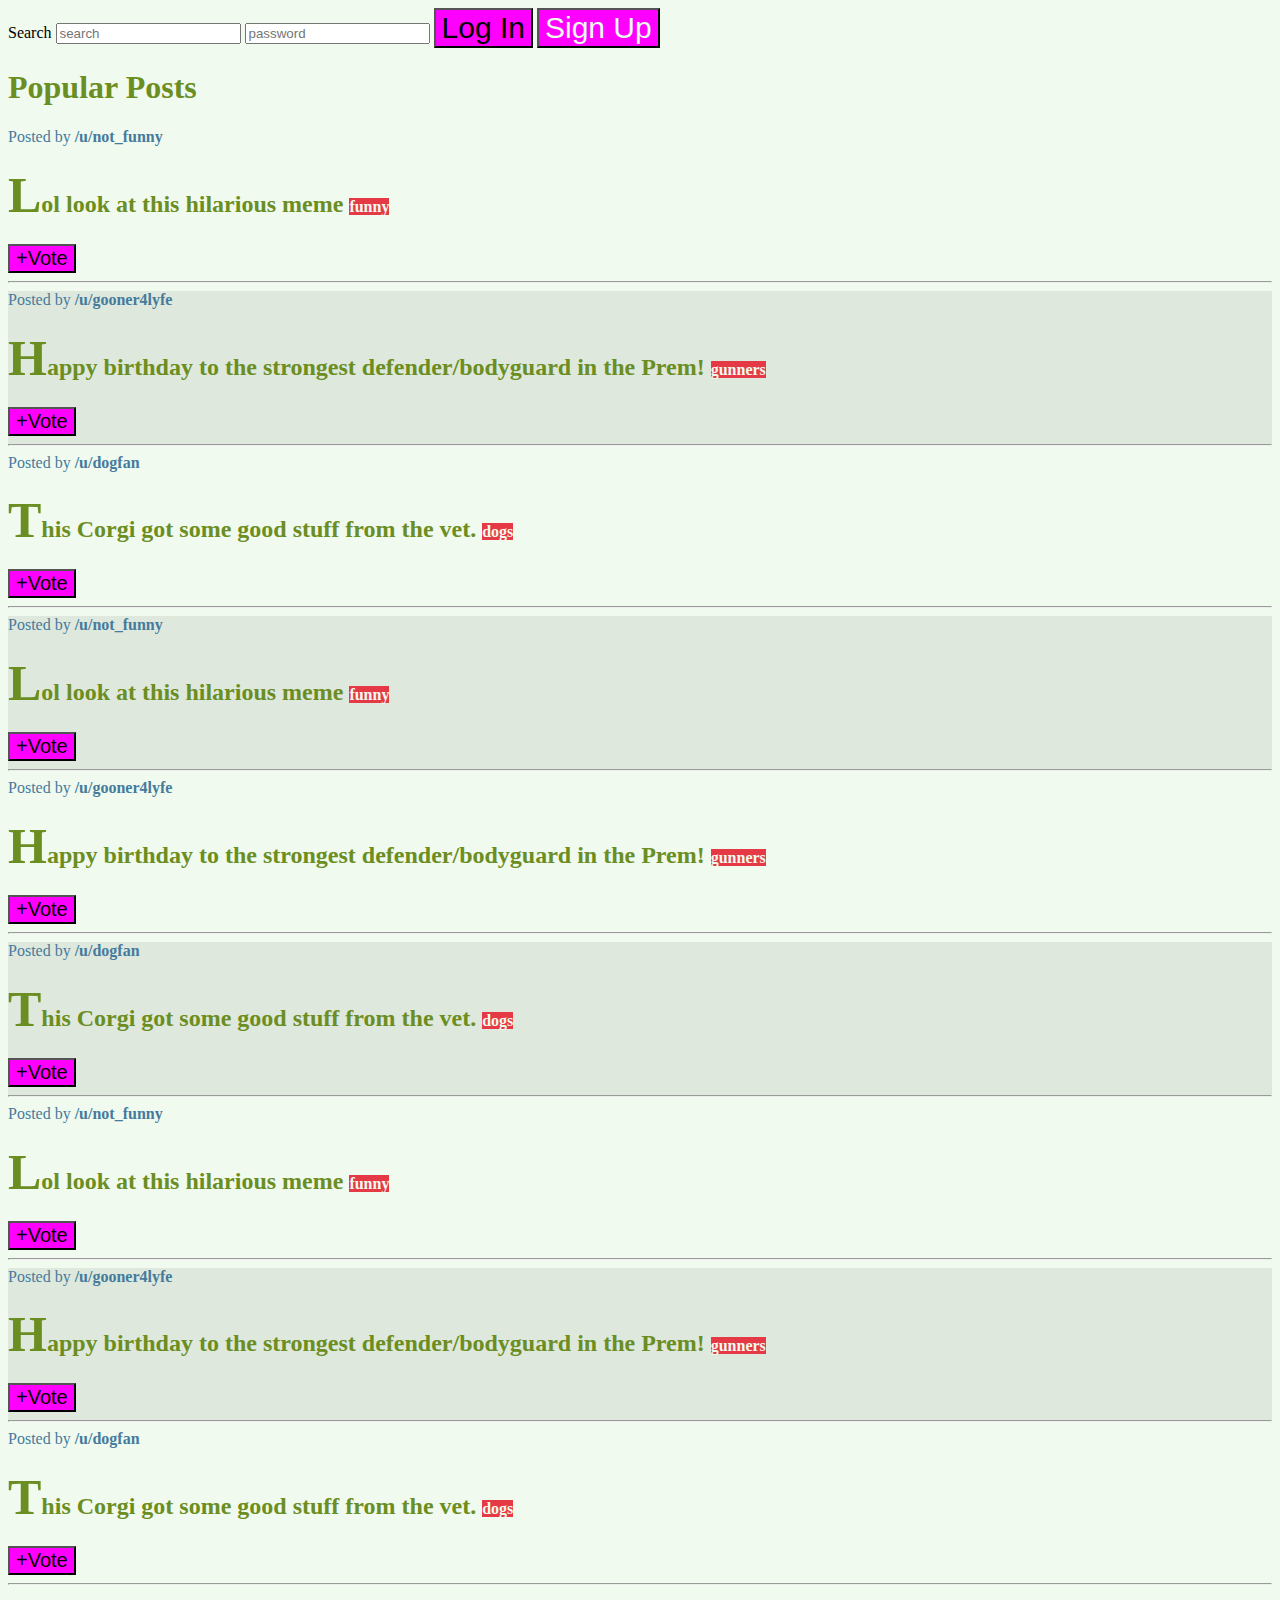
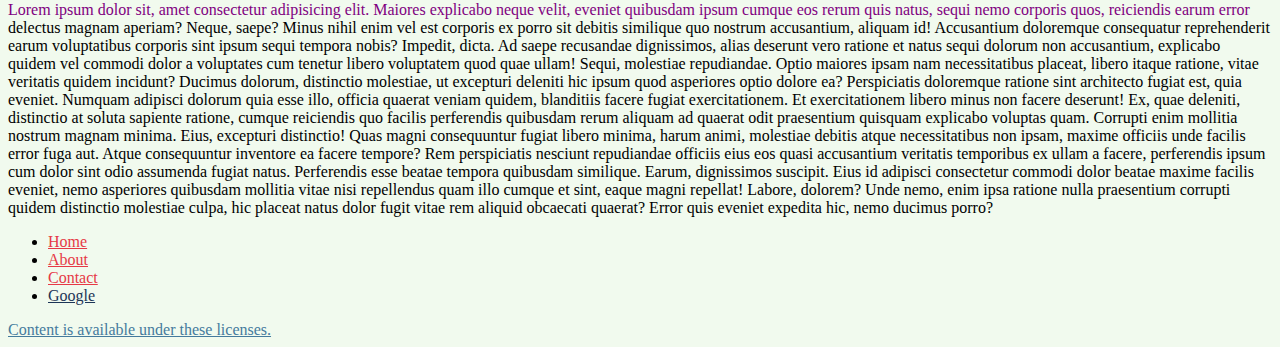
<file: css2/index.html>
<!DOCTYPE html>
<html lang="en">

<head>
    <meta charset="UTF-8">
    <meta name="viewport" content="width=device-width, initial-scale=1.0">
    <title>CSS Selectors</title>

    <link rel="stylesheet" href="app.css">
    <link rel="stylesheet" href="more_styles.css">
</head>


<body>
    <nav>
        <label for="search">Search</label>
        <input type="text" placeholder="search" id="search">
        <input type="password" placeholder="password">
        <button>Log In</button>
        <button id="signup">Sign Up</button>
    </nav>
    <main>
        <h1>Popular Posts</h1>
        <section class="post">
            <span>Posted by <a href="#213adas">/u/not_funny</a></span>
            <h2>Lol look at this hilarious meme <span class="tag">funny</span></h2>
            <button>+Vote</button>
            <hr>
        </section>
        <section class="post">
            <span>Posted by <a href="#345adas">/u/gooner4lyfe</a></span>
            <h2>Happy birthday to the strongest defender/bodyguard in the Prem! <span class="tag">gunners</span></h2>
            <button>+Vote</button>
            <hr>
        </section>
        <section class="post">
            <span>Posted by <a href="#981adas">/u/dogfan</a></span>
            <h2>This Corgi got some good stuff from the vet. <span class="tag">dogs</span></h2>
            <button>+Vote</button>
            <hr>
        </section>
        <section class="post">
            <span>Posted by <a href="#213adas">/u/not_funny</a></span>
            <h2>Lol look at this hilarious meme <span class="tag">funny</span></h2>
            <button>+Vote</button>
            <hr>
        </section>
        <section class="post">
            <span>Posted by <a href="#345adas">/u/gooner4lyfe</a></span>
            <h2>Happy birthday to the strongest defender/bodyguard in the Prem! <span class="tag">gunners</span></h2>
            <button>+Vote</button>
            <hr>
        </section>
        <section class="post">
            <span>Posted by <a href="#981adas">/u/dogfan</a></span>
            <h2>This Corgi got some good stuff from the vet. <span class="tag">dogs</span></h2>
            <button>+Vote</button>
            <hr>
        </section>
        <section class="post">
            <span>Posted by <a href="#213adas">/u/not_funny</a></span>
            <h2>Lol look at this hilarious meme <span class="tag">funny</span></h2>
            <button>+Vote</button>
            <hr>
        </section>
        <section class="post">
            <span>Posted by <a href="#345adas">/u/gooner4lyfe</a></span>
            <h2>Happy birthday to the strongest defender/bodyguard in the Prem! <span class="tag">gunners</span></h2>
            <button>+Vote</button>
            <hr>
        </section>
        <section class="post">
            <span>Posted by <a href="#981adas">/u/dogfan</a></span>
            <h2>This Corgi got some good stuff from the vet. <span class="tag">dogs</span></h2>
            <button>+Vote</button>
            <hr>
        </section>

        <p>Lorem ipsum dolor sit, amet consectetur adipisicing elit. Maiores explicabo neque velit, eveniet quibusdam
            ipsum cumque eos rerum quis natus, sequi nemo corporis quos, reiciendis earum error delectus magnam aperiam?
            Neque, saepe? Minus nihil enim vel est corporis ex porro sit debitis similique quo nostrum accusantium,
            aliquam id! Accusantium doloremque consequatur reprehenderit earum voluptatibus corporis sint ipsum sequi
            tempora nobis?
            Impedit, dicta. Ad saepe recusandae dignissimos, alias deserunt vero ratione et natus sequi dolorum non
            accusantium, explicabo quidem vel commodi dolor a voluptates cum tenetur libero voluptatem quod quae ullam!
            Sequi, molestiae repudiandae. Optio maiores ipsam nam necessitatibus placeat, libero itaque ratione, vitae
            veritatis quidem incidunt? Ducimus dolorum, distinctio molestiae, ut excepturi deleniti hic ipsum quod
            asperiores optio dolore ea?
            Perspiciatis doloremque ratione sint architecto fugiat est, quia eveniet. Numquam adipisci dolorum quia esse
            illo, officia quaerat veniam quidem, blanditiis facere fugiat exercitationem. Et exercitationem libero minus
            non facere deserunt!
            Ex, quae deleniti, distinctio at soluta sapiente ratione, cumque reiciendis quo facilis perferendis
            quibusdam rerum aliquam ad quaerat odit praesentium quisquam explicabo voluptas quam. Corrupti enim mollitia
            nostrum magnam minima.
            Eius, excepturi distinctio! Quas magni consequuntur fugiat libero minima, harum animi, molestiae debitis
            atque necessitatibus non ipsam, maxime officiis unde facilis error fuga aut. Atque consequuntur inventore ea
            facere tempore?
            Rem perspiciatis nesciunt repudiandae officiis eius eos quasi accusantium veritatis temporibus ex ullam a
            facere, perferendis ipsum cum dolor sint odio assumenda fugiat natus. Perferendis esse beatae tempora
            quibusdam similique.
            Earum, dignissimos suscipit. Eius id adipisci consectetur commodi dolor beatae maxime facilis eveniet, nemo
            asperiores quibusdam mollitia vitae nisi repellendus quam illo cumque et sint, eaque magni repellat! Labore,
            dolorem?
            Unde nemo, enim ipsa ratione nulla praesentium corrupti quidem distinctio molestiae culpa, hic placeat natus
            dolor fugit vitae rem aliquid obcaecati quaerat? Error quis eveniet expedita hic, nemo ducimus porro?</p>
    </main>
    <footer>
        <nav>
            <ul>
                <li>
                    <a href="#home">Home</a>
                </li>
                <li>
                    <a href="#about">About</a>
                </li>
                <li>
                    <a href="#contact">Contact</a>
                </li>
                <li>
                    <a href="www.google.com">Google</a>
                </li>
            </ul>
        </nav>
        <a href="#license">Content is available under these licenses.</a>
    </footer>

</body>

</html>
</file>
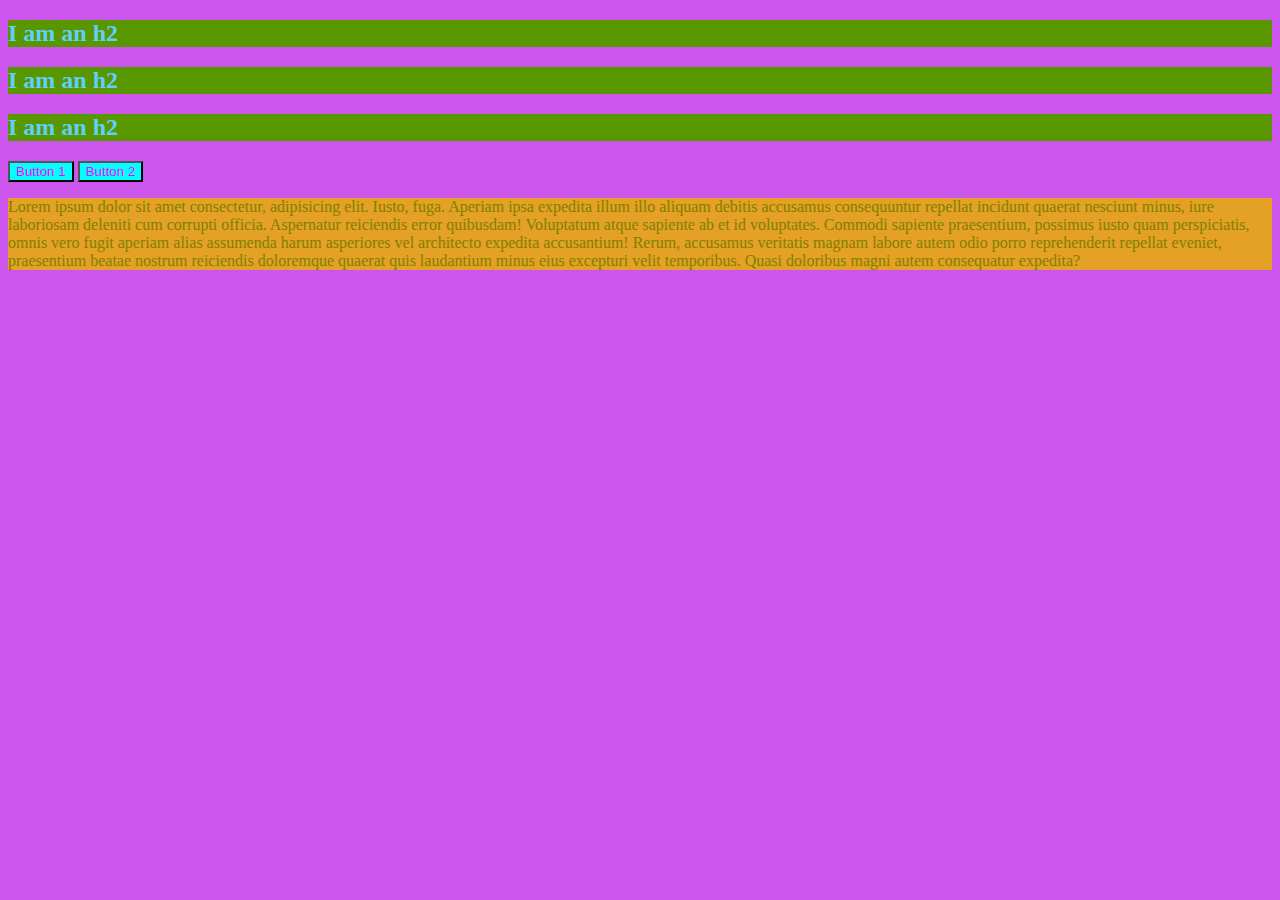
<file: css1/css_intro/index.html>
<!DOCTYPE html>
<html lang="en">

<head>
    <meta charset="UTF-8">
    <meta name="viewport" content="width=device-width, initial-scale=1.0">
    <title>CSS Intro</title>

    <!-- Using a Style Element - Not Ideal -->
    <!-- <style>
        h2 {
            color: palevioletred;
        }
    </style> -->

    <!-- Linking to an External Stylesheet! The best option! -->
    <link rel="stylesheet" href="app.css">
</head>

<body>
    <!-- INLINE STYLES - BAD! -->
    <!-- <h1 style="color: purple">Hello World</h1>
    <button style="background-color: palegreen">I AM BUTTON</button>
    <button style="background-color: palegreen">Another button!</button> -->

    <h2>I am an h2</h2>
    <h2>I am an h2</h2>
    <h2>I am an h2</h2>
    <button>Button 1</button>
    <button>Button 2</button>
    <p>Lorem ipsum dolor sit amet consectetur, adipisicing elit. Iusto, fuga. Aperiam ipsa expedita illum illo aliquam
        debitis accusamus consequuntur repellat incidunt quaerat nesciunt minus, iure laboriosam deleniti cum corrupti
        officia.
        Aspernatur reiciendis error quibusdam! Voluptatum atque sapiente ab et id voluptates. Commodi sapiente
        praesentium, possimus iusto quam perspiciatis, omnis vero fugit aperiam alias assumenda harum asperiores vel
        architecto expedita accusantium!
        Rerum, accusamus veritatis magnam labore autem odio porro reprehenderit repellat eveniet, praesentium beatae
        nostrum reiciendis doloremque quaerat quis laudantium minus eius excepturi velit temporibus. Quasi doloribus
        magni autem consequatur expedita?</p>
</body>

</html>
</file>
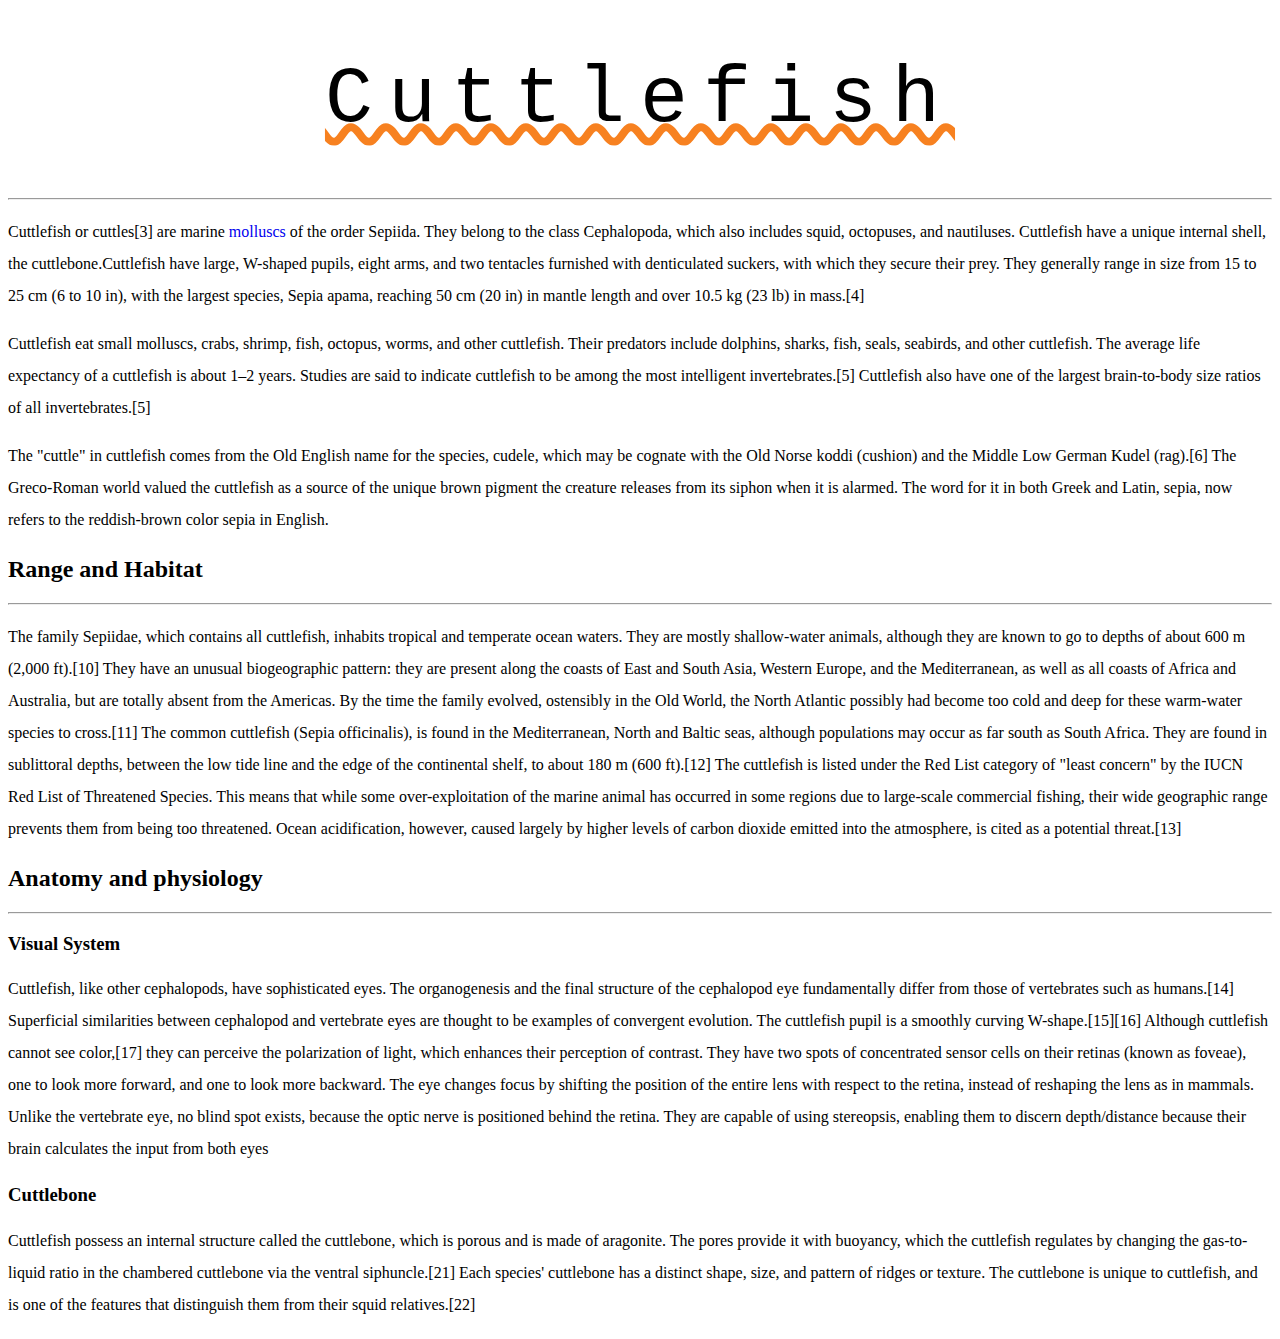
<file: css1/text_properties/index.html>
<!DOCTYPE html>
<html lang="en">

<head>
    <meta charset="UTF-8">
    <meta name="viewport" content="width=device-width, initial-scale=1.0">
    <title>CSS Text Properties</title>
    <link rel="stylesheet" href="app.css">
</head>

<body>
    <h1>Cuttlefish</h1>
    <hr>
    <p>
        Cuttlefish or cuttles[3] are marine <a href="#nowhere">molluscs</a> of the order Sepiida. They belong to the
        class Cephalopoda, which
        also includes squid, octopuses, and nautiluses. Cuttlefish have a unique internal shell, the
        cuttlebone.Cuttlefish have large, W-shaped pupils, eight arms, and two tentacles furnished with denticulated
        suckers, with which they secure their prey. They generally range in size from 15 to 25 cm (6 to 10 in), with the
        largest species, Sepia apama, reaching 50 cm (20 in) in mantle length and over 10.5 kg (23 lb) in mass.[4]
    </p>
    <p>
        Cuttlefish eat small molluscs, crabs, shrimp, fish, octopus, worms, and other cuttlefish. Their predators
        include
        dolphins, sharks, fish, seals, seabirds, and other cuttlefish. The average life expectancy of a cuttlefish is
        about
        1–2 years. Studies are said to indicate cuttlefish to be among the most intelligent invertebrates.[5] Cuttlefish
        also have one of the largest brain-to-body size ratios of all invertebrates.[5]
    </p>
    <p>
        The "cuttle" in cuttlefish comes from the Old English name for the species, cudele, which may be cognate with
        the
        Old Norse koddi (cushion) and the Middle Low German Kudel (rag).[6] The Greco-Roman world valued the cuttlefish
        as a
        source of the unique brown pigment the creature releases from its siphon when it is alarmed. The word for it in
        both
        Greek and Latin, sepia, now refers to the reddish-brown color sepia in English.
    </p>

    <h2>Range and Habitat</h2>
    <hr>
    <p>The family Sepiidae, which contains all cuttlefish, inhabits tropical and temperate ocean waters. They are mostly
        shallow-water animals, although they are known to go to depths of about 600 m (2,000 ft).[10] They have an
        unusual biogeographic pattern: they are present along the coasts of East and South Asia, Western Europe, and the
        Mediterranean, as well as all coasts of Africa and Australia, but are totally absent from the Americas. By the
        time the family evolved, ostensibly in the Old World, the North Atlantic possibly had become too cold and deep
        for these warm-water species to cross.[11] The common cuttlefish (Sepia officinalis), is found in the
        Mediterranean, North and Baltic seas, although populations may occur as far south as South Africa. They are
        found in sublittoral depths, between the low tide line and the edge of the continental shelf, to about 180 m
        (600 ft).[12] The cuttlefish is listed under the Red List category of "least concern" by the IUCN Red List of
        Threatened Species. This means that while some over-exploitation of the marine animal has occurred in some
        regions due to large-scale commercial fishing, their wide geographic range prevents them from being too
        threatened. Ocean acidification, however, caused largely by higher levels of carbon dioxide emitted into the
        atmosphere, is cited as a potential threat.[13]</p>

    <h2>Anatomy and physiology</h2>
    <hr>
    <h3>Visual System</h3>
    <p>Cuttlefish, like other cephalopods, have sophisticated eyes. The organogenesis and the final structure of the
        cephalopod eye fundamentally differ from those of vertebrates such as humans.[14] Superficial similarities
        between cephalopod and vertebrate eyes are thought to be examples of convergent evolution. The cuttlefish pupil
        is a smoothly curving W-shape.[15][16] Although cuttlefish cannot see color,[17] they can perceive the
        polarization of light, which enhances their perception of contrast. They have two spots of concentrated sensor
        cells on their retinas (known as foveae), one to look more forward, and one to look more backward. The eye
        changes focus by shifting the position of the entire lens with respect to the retina, instead of reshaping the
        lens as in mammals. Unlike the vertebrate eye, no blind spot exists, because the optic nerve is positioned
        behind the retina. They are capable of using stereopsis, enabling them to discern depth/distance because their
        brain calculates the input from both eyes</p>
    <h3>Cuttlebone</h3>
    <p>Cuttlefish possess an internal structure called the cuttlebone, which is porous and is made of aragonite. The
        pores provide it with buoyancy, which the cuttlefish regulates by changing the gas-to-liquid ratio in the
        chambered cuttlebone via the ventral siphuncle.[21] Each species' cuttlebone has a distinct shape, size, and
        pattern of ridges or texture. The cuttlebone is unique to cuttlefish, and is one of the features that
        distinguish them from their squid relatives.[22]</p>
</body>

</html>
</file>
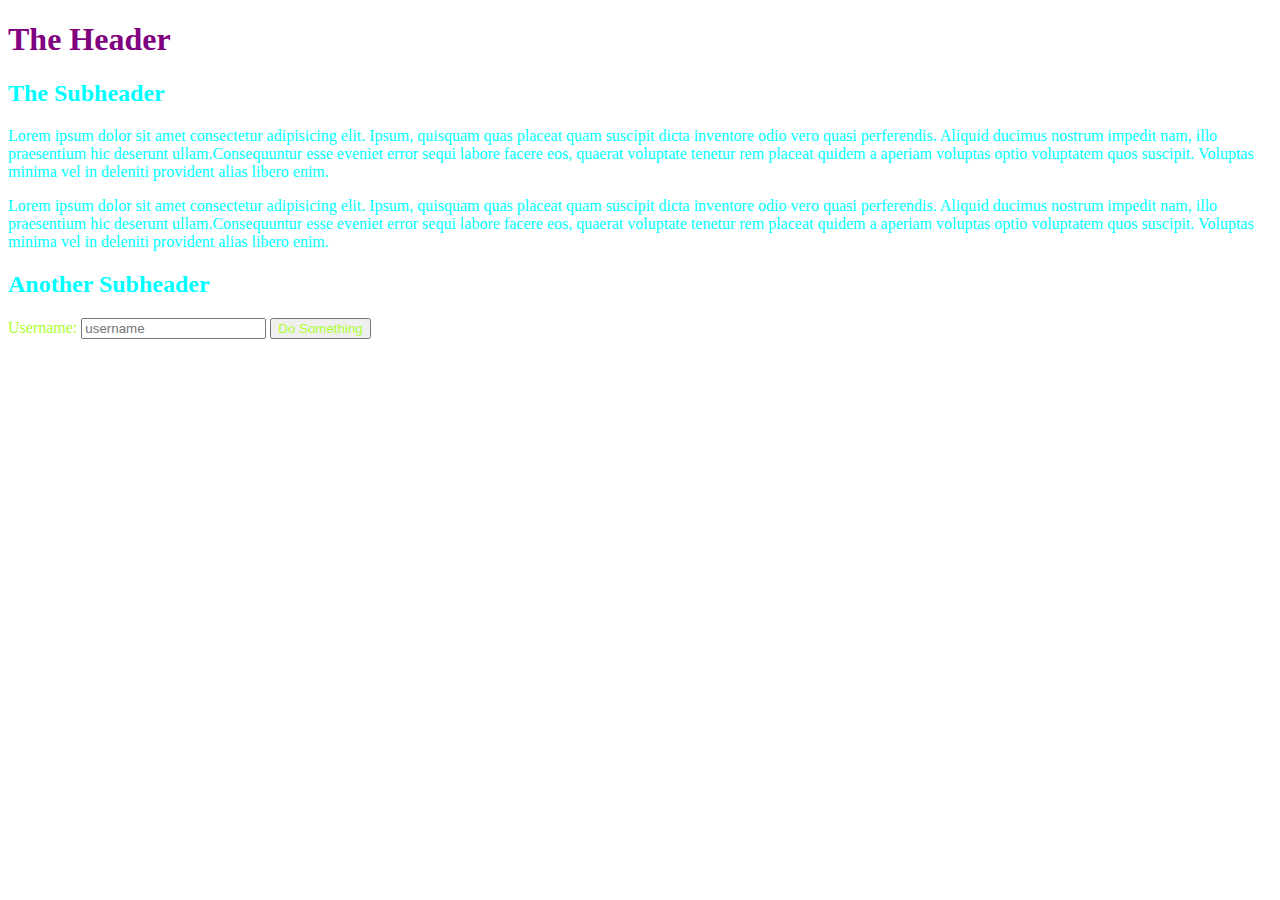
<file: css2/inheritance/index.html>
<!DOCTYPE html>
<html lang="en">

<head>
    <meta charset="UTF-8">
    <meta name="viewport" content="width=device-width, initial-scale=1.0">
    <title>Inheritance Demo</title>
    <link rel="stylesheet" href="app.css">
</head>

<body>
    <h1>The Header</h1>
    <section>
        <h2>The Subheader</h2>
        <p>Lorem ipsum dolor sit amet consectetur adipisicing elit. Ipsum, quisquam quas placeat quam suscipit dicta
            inventore odio vero quasi perferendis. Aliquid ducimus nostrum impedit nam, illo praesentium hic deserunt
            ullam.Consequuntur esse eveniet error sequi labore facere eos, quaerat voluptate tenetur rem placeat quidem
            a aperiam voluptas optio voluptatem quos suscipit. Voluptas minima vel in deleniti provident alias libero
            enim.</p>
        <p>Lorem ipsum dolor sit amet consectetur adipisicing elit. Ipsum, quisquam quas placeat quam suscipit dicta
            inventore odio vero quasi perferendis. Aliquid ducimus nostrum impedit nam, illo praesentium hic deserunt
            ullam.Consequuntur esse eveniet error sequi labore facere eos, quaerat voluptate tenetur rem placeat quidem
            a aperiam voluptas optio voluptatem quos suscipit. Voluptas minima vel in deleniti provident alias libero
            enim.</p>
    </section>
    <section>
        <h2>Another Subheader</h2>
        <form action="blah">
            <label for="username">Username:</label>
            <input type="text" placeholder="username" id="username">
            <button>Do Something</button>
        </form>
    </section>

</body>

</html>
</file>
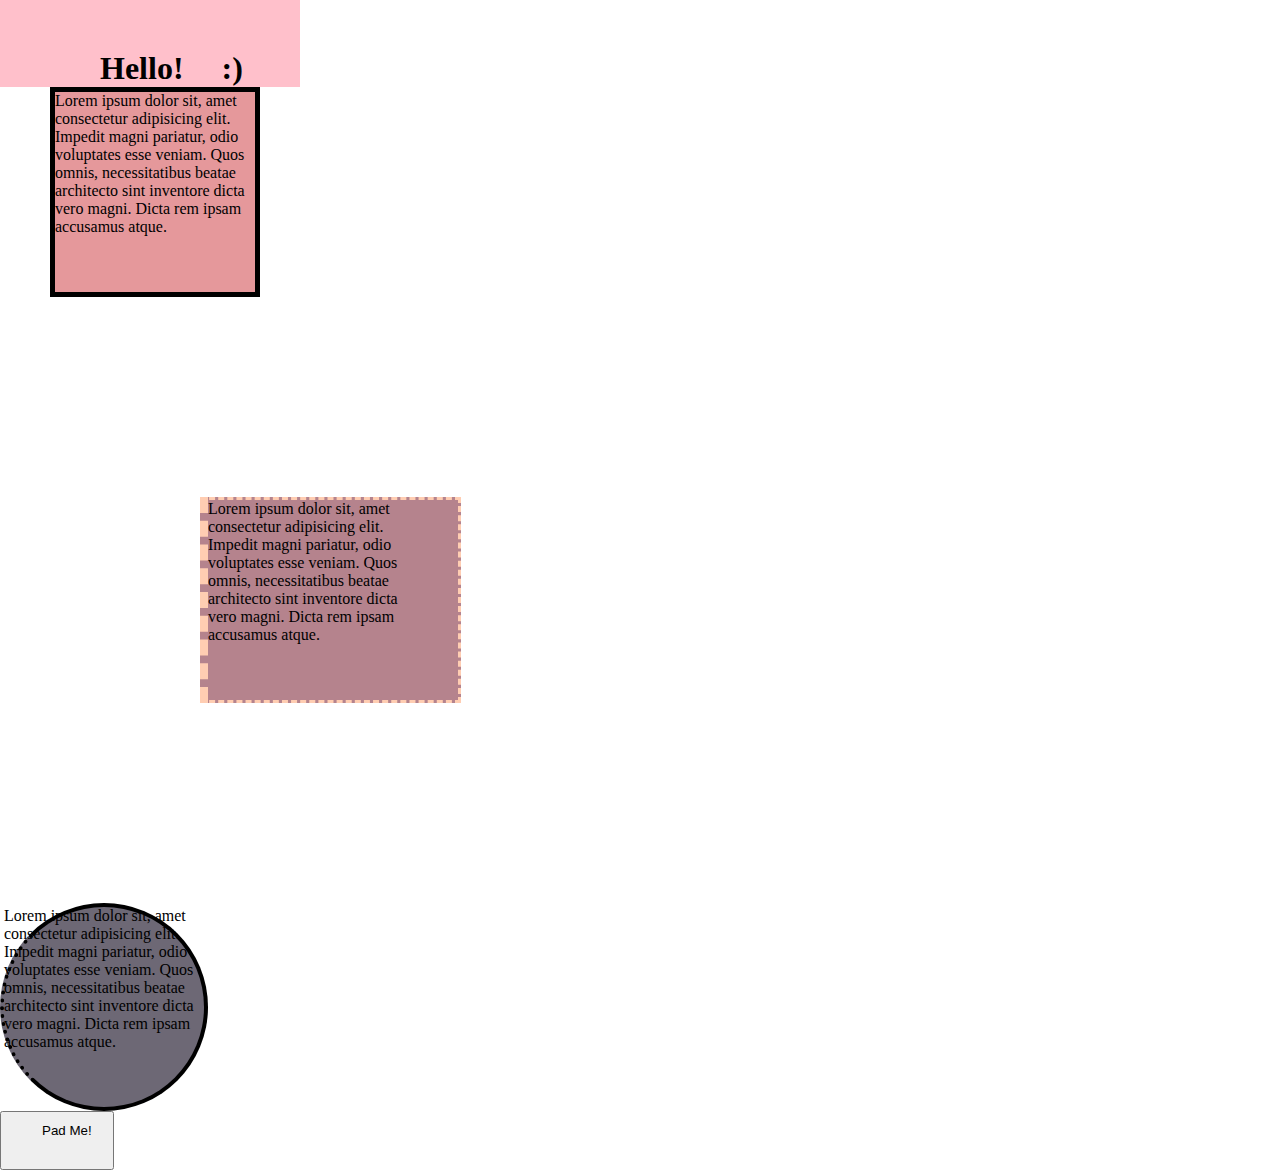
<file: css3/Box_Model/index.html>
<!DOCTYPE html>
<html lang="en">

<head>
    <meta charset="UTF-8">
    <meta name="viewport" content="width=device-width, initial-scale=1.0">
    <title>Box Model Demo</title>
    <link rel="stylesheet" href="app.css">
</head>

<body>
    <h1>Hello! <span>:)</span></h1>
    <div id="one">Lorem ipsum dolor sit, amet consectetur adipisicing elit. Impedit magni pariatur, odio voluptates esse
        veniam.
        Quos omnis, necessitatibus beatae architecto sint inventore dicta vero magni. Dicta rem ipsam accusamus atque.
    </div>
    <div id="two">Lorem ipsum dolor sit, amet consectetur adipisicing elit. Impedit magni pariatur, odio voluptates esse
        veniam.
        Quos omnis, necessitatibus beatae architecto sint inventore dicta vero magni. Dicta rem ipsam accusamus atque.
    </div>
    <div id="three">Lorem ipsum dolor sit, amet consectetur adipisicing elit. Impedit magni pariatur, odio voluptates
        esse veniam.
        Quos omnis, necessitatibus beatae architecto sint inventore dicta vero magni. Dicta rem ipsam accusamus atque.
    </div>

    <button>Pad Me!</button>

</body>

</html>
</file>
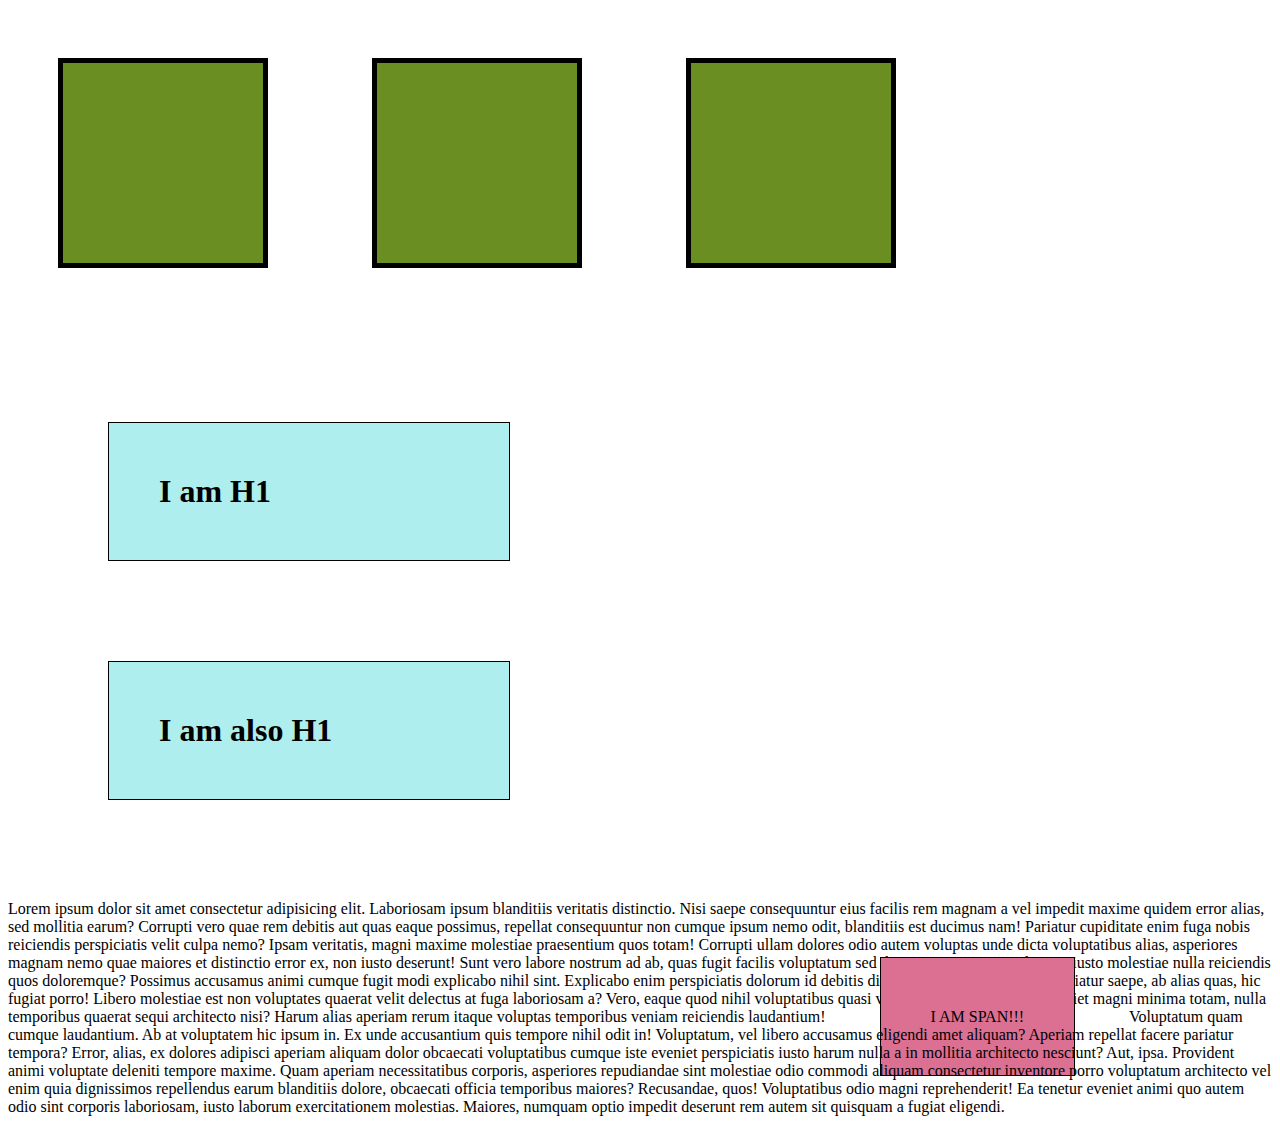
<file: css3/Display/index.html>
<!DOCTYPE html>
<html lang="en">

<head>
    <meta charset="UTF-8">
    <meta name="viewport" content="width=device-width, initial-scale=1.0">
    <title>Display Property</title>
    <link rel="stylesheet" href="app.css">
</head>

<body>

    <div></div>
    <div></div>
    <div></div>

    <h1>I am H1</h1>
    <h1>I am also H1</h1>

    <p>Lorem ipsum dolor sit amet consectetur adipisicing elit. Laboriosam ipsum blanditiis veritatis distinctio. Nisi
        saepe consequuntur eius facilis rem magnam a vel impedit maxime quidem error alias, sed mollitia earum?
        Corrupti vero quae rem debitis aut quas eaque possimus, repellat consequuntur non cumque ipsum nemo odit,
        blanditiis est ducimus nam! Pariatur cupiditate enim fuga nobis reiciendis perspiciatis velit culpa nemo?
        Ipsam veritatis, magni maxime molestiae praesentium quos totam! Corrupti ullam dolores odio autem voluptas unde
        dicta voluptatibus alias, asperiores magnam nemo quae maiores et distinctio error ex, non iusto deserunt!
        Sunt vero labore nostrum ad ab, quas fugit facilis voluptatum sed dicta, perspiciatis incidunt sit iusto
        molestiae nulla reiciendis quos doloremque? Possimus accusamus animi cumque fugit modi explicabo nihil sint.
        Explicabo enim perspiciatis dolorum id debitis dicta tempore totam cumque pariatur saepe, ab alias quas, hic
        fugiat porro! Libero molestiae est non voluptates quaerat velit delectus at fuga laboriosam a?
        Vero, eaque quod nihil voluptatibus quasi veniam rerum neque cum eveniet magni minima totam, nulla temporibus
        quaerat sequi architecto nisi? Harum alias aperiam rerum itaque voluptas temporibus veniam reiciendis
        laudantium!
        <span>I AM SPAN!!!</span>
        Voluptatum quam cumque laudantium. Ab at voluptatem hic ipsum in. Ex unde accusantium quis tempore nihil odit
        in! Voluptatum, vel libero accusamus eligendi amet aliquam? Aperiam repellat facere pariatur tempora?
        Error, alias, ex dolores adipisci aperiam aliquam dolor obcaecati voluptatibus cumque iste eveniet perspiciatis
        iusto harum nulla a in mollitia architecto nesciunt? Aut, ipsa. Provident animi voluptate deleniti tempore
        maxime.
        Quam aperiam necessitatibus corporis, asperiores repudiandae sint molestiae odio commodi aliquam consectetur
        inventore porro voluptatum architecto vel enim quia dignissimos repellendus earum blanditiis dolore, obcaecati
        officia temporibus maiores? Recusandae, quos!
        Voluptatibus odio magni reprehenderit! Ea tenetur eveniet animi quo autem odio sint corporis laboriosam, iusto
        laborum exercitationem molestias. Maiores, numquam optio impedit deserunt rem autem sit quisquam a fugiat
        eligendi.</p>
</body>

</html>
</file>
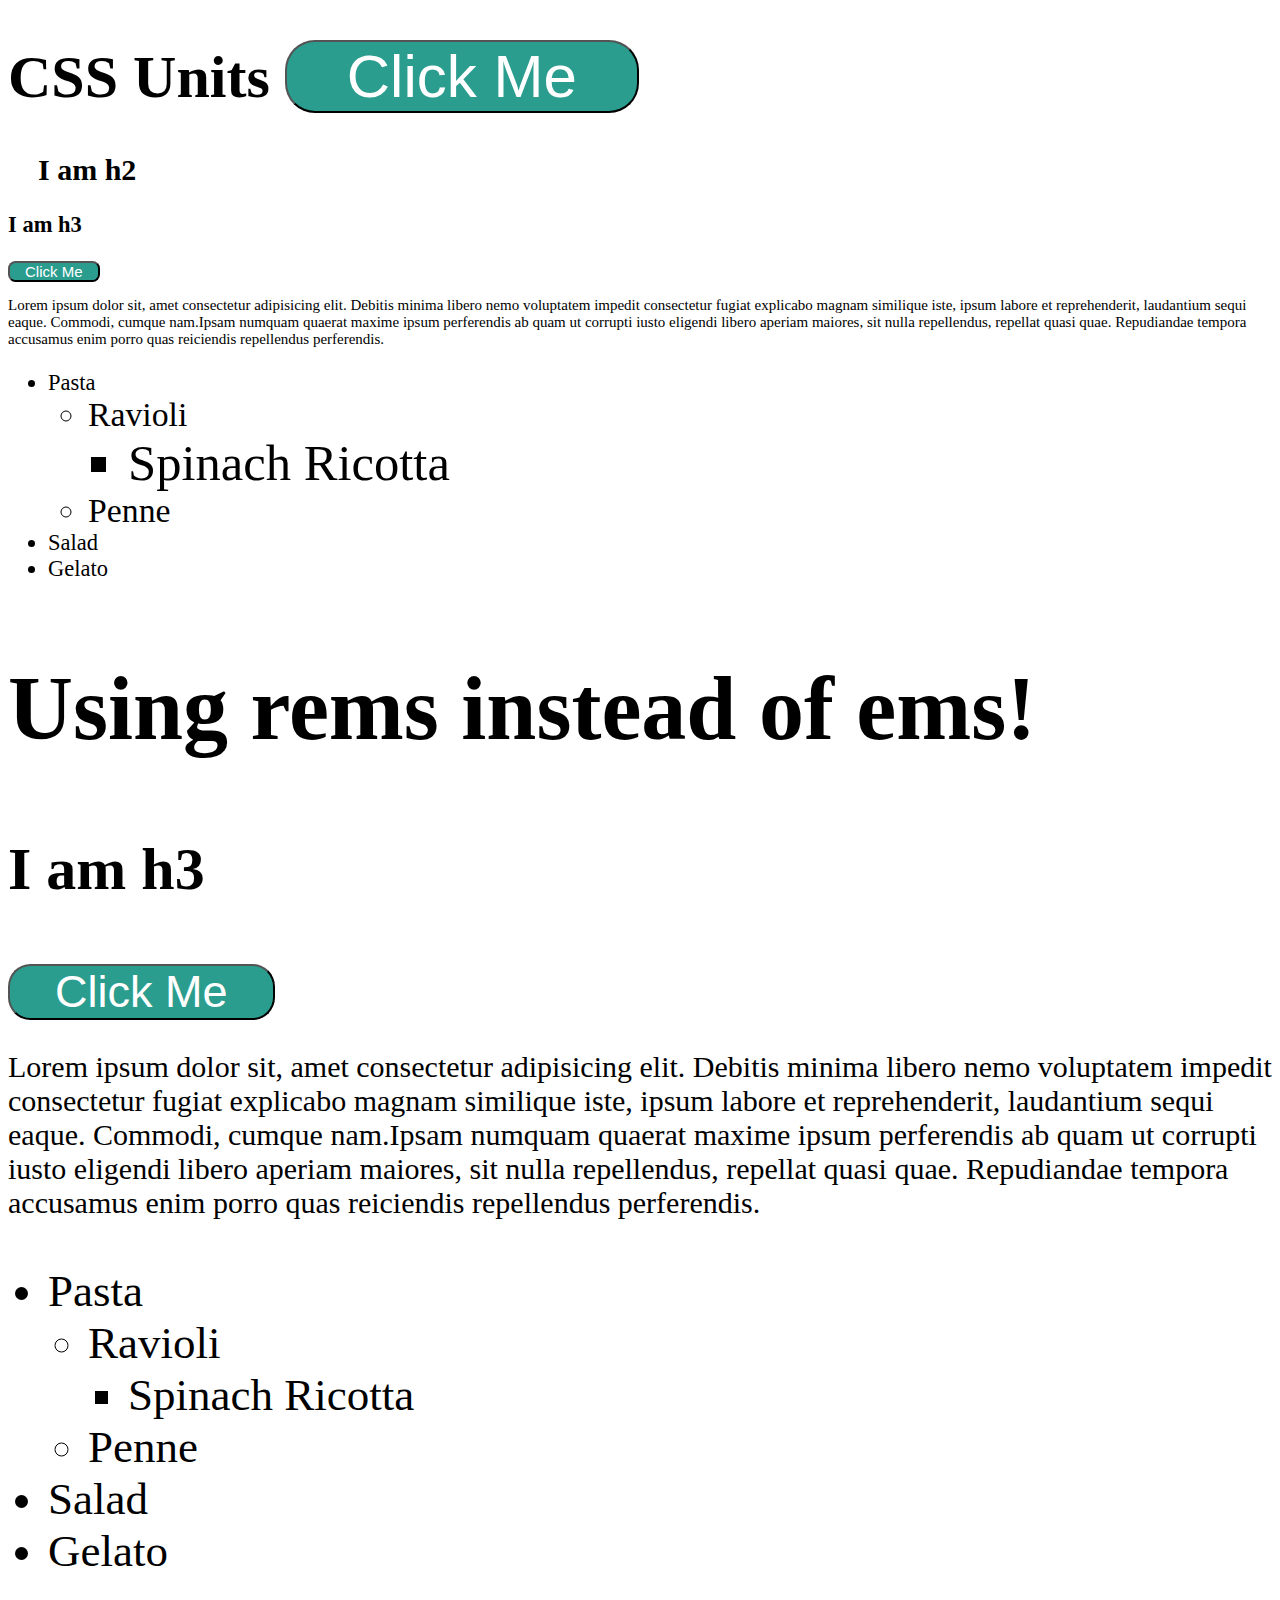
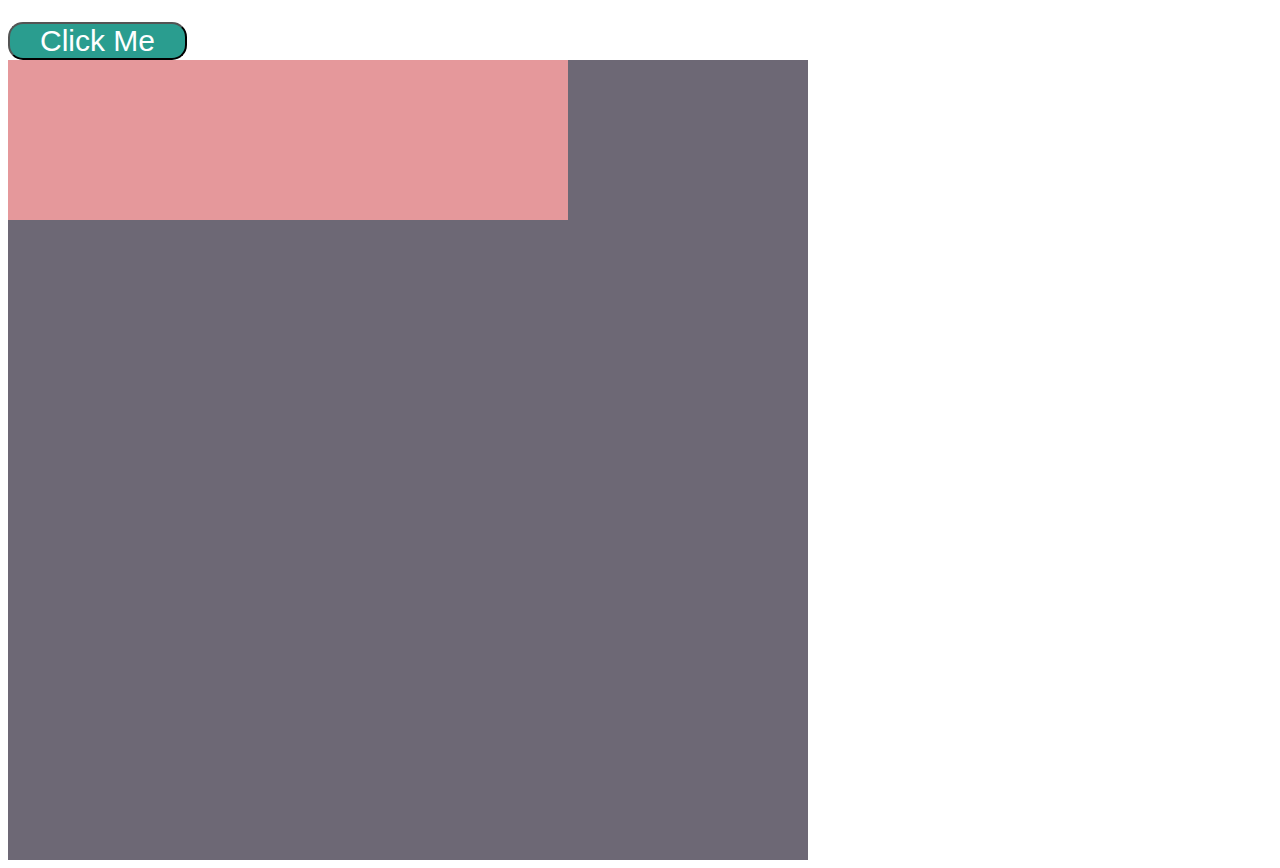
<file: css3/Units/index.html>
<!DOCTYPE html>
<html lang="en">

<head>
    <meta charset="UTF-8">
    <meta name="viewport" content="width=device-width, initial-scale=1.0">
    <title>CSS Units</title>
    <link rel="stylesheet" href="app.css">
</head>

<body>
    <h1>CSS Units <button>Click Me</button></h1>

    <article id="ems">
        <h2>I am h2</h2>
        <h3>I am h3</h3>
        <button>Click Me</button>
        <p>Lorem ipsum dolor sit, amet consectetur adipisicing elit. Debitis minima libero nemo voluptatem impedit
            consectetur fugiat explicabo magnam similique iste, ipsum labore et reprehenderit, laudantium sequi eaque.
            Commodi, cumque nam.Ipsam numquam quaerat maxime ipsum perferendis ab quam ut corrupti iusto eligendi libero
            aperiam maiores, sit nulla repellendus, repellat quasi quae. Repudiandae tempora accusamus enim porro quas
            reiciendis repellendus perferendis.</p>
        <ul>
            <li>
                Pasta
                <ul>
                    <li>
                        Ravioli
                        <ul>
                            <li>Spinach Ricotta</li>
                        </ul>
                    </li>
                    <li>Penne</li>
                </ul>
            </li>
            <li>Salad</li>
            <li>Gelato</li>
        </ul>
    </article>

    <article id="rems">
        <h2>Using rems instead of ems!</h2>
        <h3>I am h3</h3>
        <button>Click Me</button>
        <p>Lorem ipsum dolor sit, amet consectetur adipisicing elit. Debitis minima libero nemo voluptatem impedit
            consectetur fugiat explicabo magnam similique iste, ipsum labore et reprehenderit, laudantium sequi eaque.
            Commodi, cumque nam.Ipsam numquam quaerat maxime ipsum perferendis ab quam ut corrupti iusto eligendi libero
            aperiam maiores, sit nulla repellendus, repellat quasi quae. Repudiandae tempora accusamus enim porro quas
            reiciendis repellendus perferendis.</p>
        <ul>
            <li>
                Pasta
                <ul>
                    <li>
                        Ravioli
                        <ul>
                            <li>Spinach Ricotta</li>
                        </ul>
                    </li>
                    <li>Penne</li>
                </ul>
            </li>
            <li>Salad</li>
            <li>Gelato</li>
        </ul>
    </article>

    <button>Click Me</button>
    <section id="percentages">
        <div></div>
    </section>





</body>

</html>
</file>
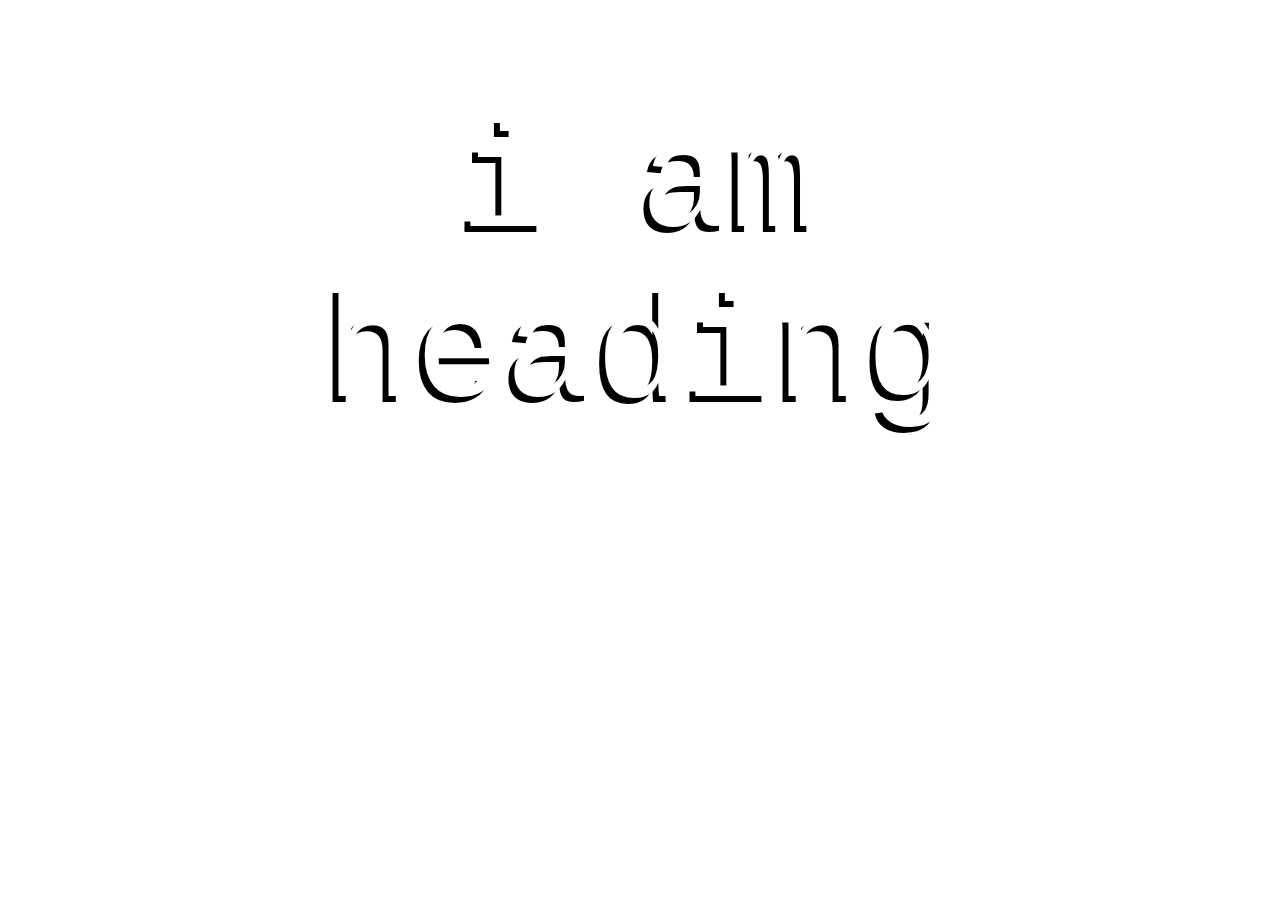
<file: css4/Background/index.html>
<!DOCTYPE html>
<html lang="en">

<head>
    <meta charset="UTF-8">
    <meta name="viewport" content="width=device-width, initial-scale=1.0">
    <title>Background</title>
    <link rel="stylesheet" href="app.css">
</head>

<body>

    <section>
        <h1>i am heading</h1>
    </section>

</body>

</html>
</file>
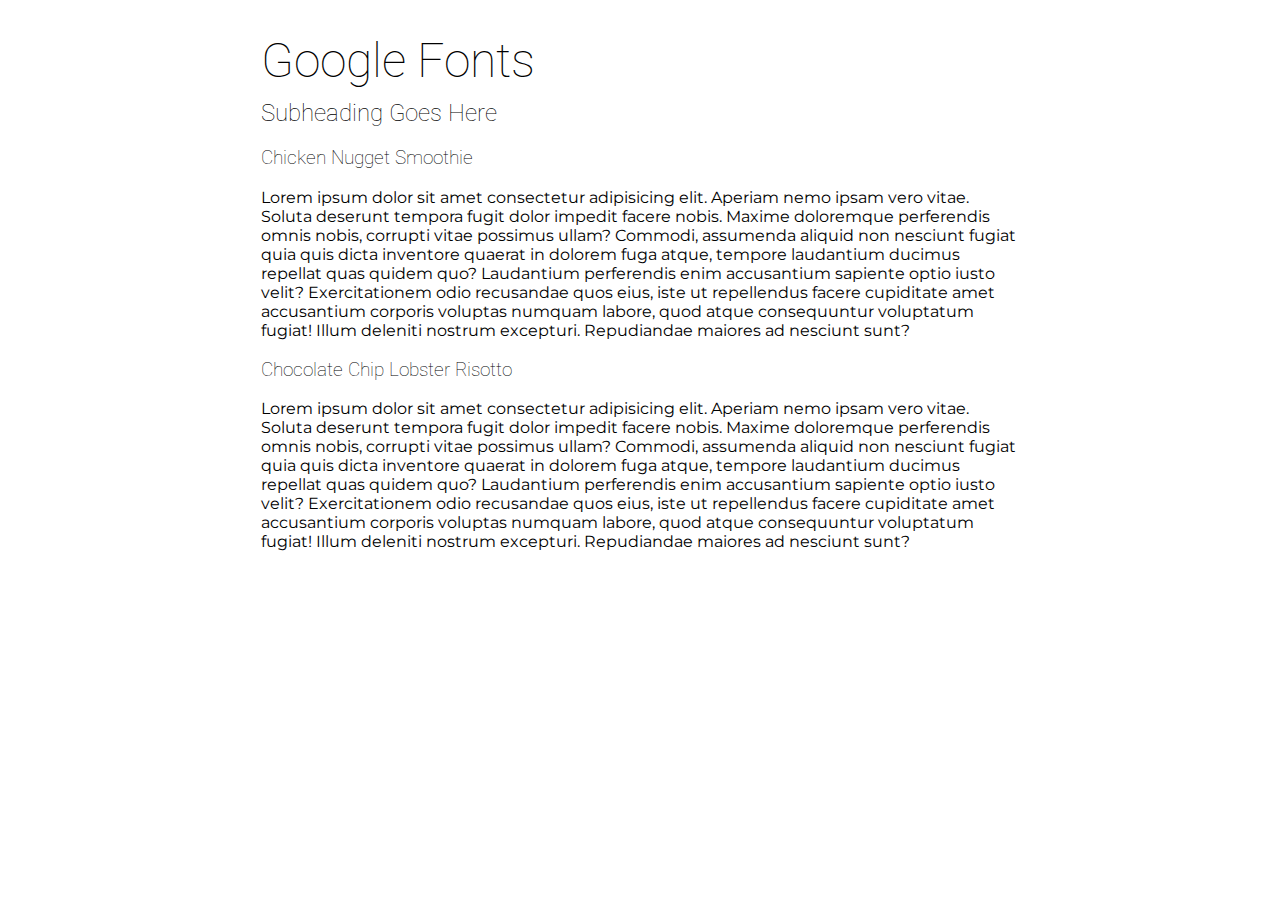
<file: css4/GoogleFonts/index.html>
<!DOCTYPE html>
<html lang="en">

<head>
    <meta charset="UTF-8">
    <meta name="viewport" content="width=device-width, initial-scale=1.0">
    <title>Google Fonts</title>
    <link href="https://fonts.googleapis.com/css2?family=Montserrat&family=Roboto:wght@100;400&display=swap"
        rel="stylesheet">
    <link rel="stylesheet" href="app.css">
</head>

<body>
    <main>
        <h1>Google Fonts</h1>
        <h2>Subheading Goes Here</h2>

        <h3>Chicken Nugget Smoothie</h3>
        <p>Lorem ipsum dolor sit amet consectetur adipisicing elit. Aperiam nemo ipsam vero vitae. Soluta deserunt
            tempora
            fugit dolor impedit facere nobis. Maxime doloremque perferendis omnis nobis, corrupti vitae possimus ullam?
            Commodi, assumenda aliquid non nesciunt fugiat quia quis dicta inventore quaerat in dolorem fuga atque,
            tempore
            laudantium ducimus repellat quas quidem quo? Laudantium perferendis enim accusantium sapiente optio iusto
            velit?
            Exercitationem odio recusandae quos eius, iste ut repellendus facere cupiditate amet accusantium corporis
            voluptas numquam labore, quod atque consequuntur voluptatum fugiat! Illum deleniti nostrum excepturi.
            Repudiandae maiores ad nesciunt sunt?</p>

        <h3>Chocolate Chip Lobster Risotto</h3>
        <p>Lorem ipsum dolor sit amet consectetur adipisicing elit. Aperiam nemo ipsam vero vitae. Soluta deserunt
            tempora
            fugit dolor impedit facere nobis. Maxime doloremque perferendis omnis nobis, corrupti vitae possimus ullam?
            Commodi, assumenda aliquid non nesciunt fugiat quia quis dicta inventore quaerat in dolorem fuga atque,
            tempore
            laudantium ducimus repellat quas quidem quo? Laudantium perferendis enim accusantium sapiente optio iusto
            velit?
            Exercitationem odio recusandae quos eius, iste ut repellendus facere cupiditate amet accusantium corporis
            voluptas numquam labore, quod atque consequuntur voluptatum fugiat! Illum deleniti nostrum excepturi.
            Repudiandae maiores ad nesciunt sunt?</p>
    </main>
</body>

</html>
</file>
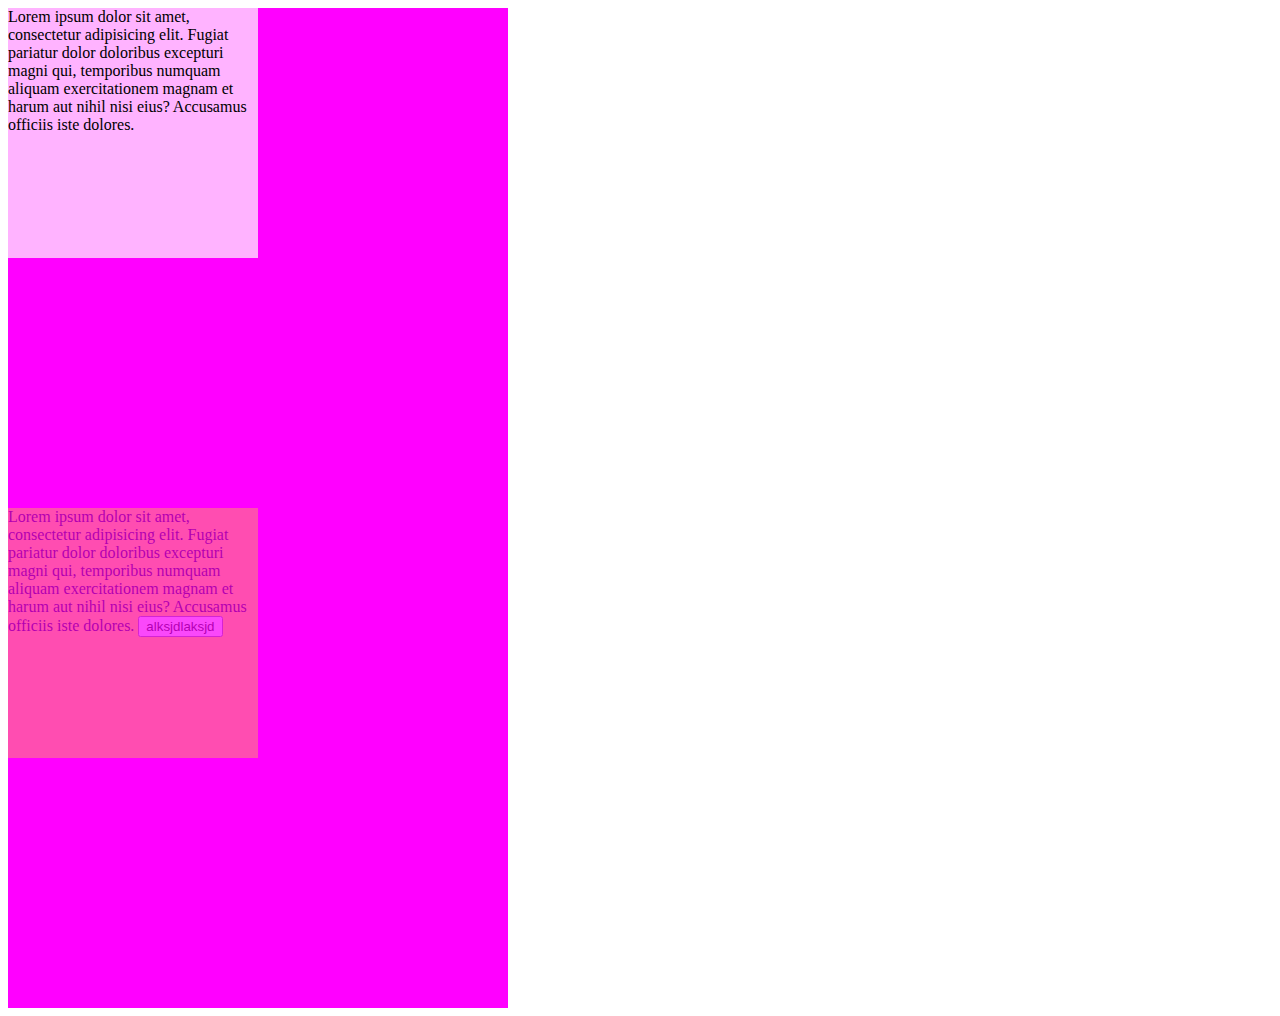
<file: css4/Opacity/index.html>
<!DOCTYPE html>
<html lang="en">

<head>
    <meta charset="UTF-8">
    <meta name="viewport" content="width=device-width, initial-scale=1.0">
    <title>Opacity & Alpha</title>
    <link rel="stylesheet" href="app.css">
</head>

<body>
    <section>
        <div id="rgba">
            Lorem ipsum dolor sit amet, consectetur adipisicing elit. Fugiat pariatur dolor doloribus excepturi magni
            qui, temporibus numquam aliquam exercitationem magnam et harum aut nihil nisi eius? Accusamus officiis iste
            dolores.
        </div>
    </section>
    <section>
        <div id="opacity">
            Lorem ipsum dolor sit amet, consectetur adipisicing elit. Fugiat pariatur dolor doloribus excepturi magni
            qui, temporibus numquam aliquam exercitationem magnam et harum aut nihil nisi eius? Accusamus officiis iste
            dolores.
            <button>alksjdlaksjd</button>
        </div>
    </section>
</body>

</html>
</file>
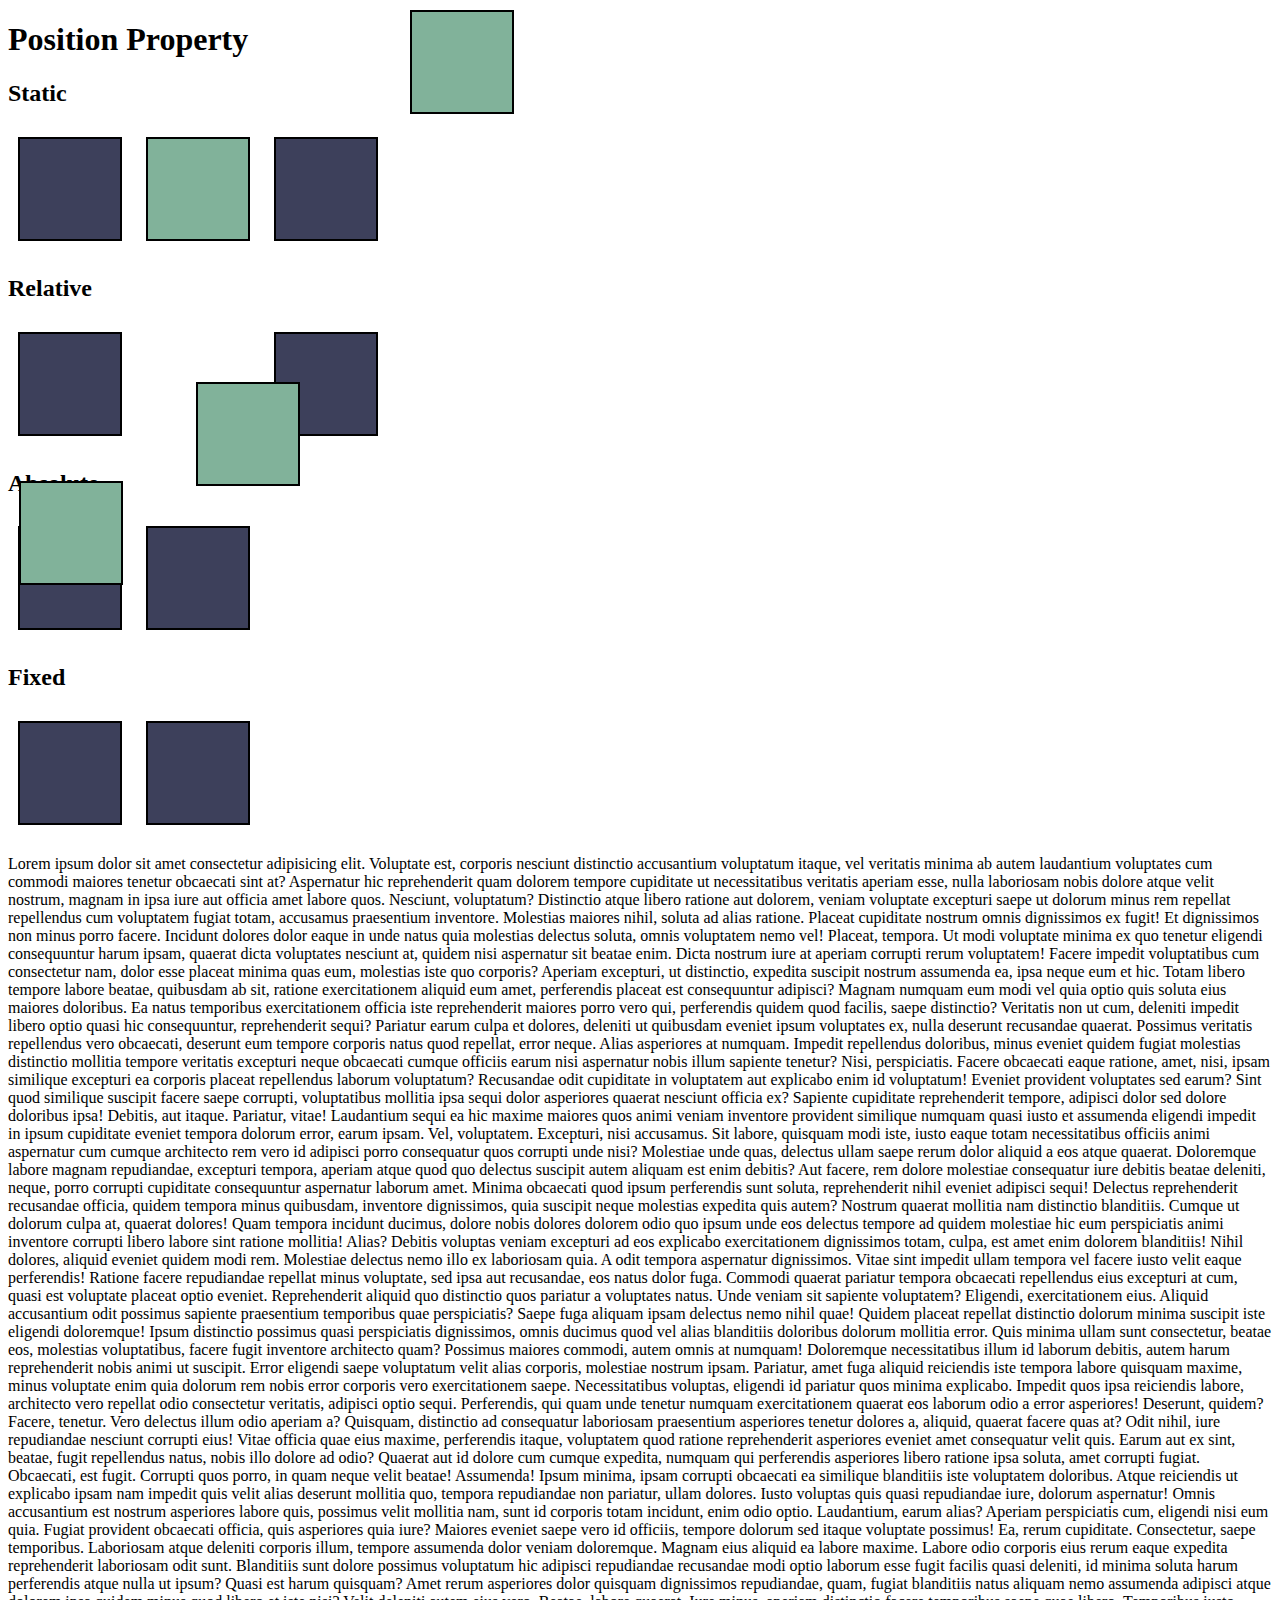
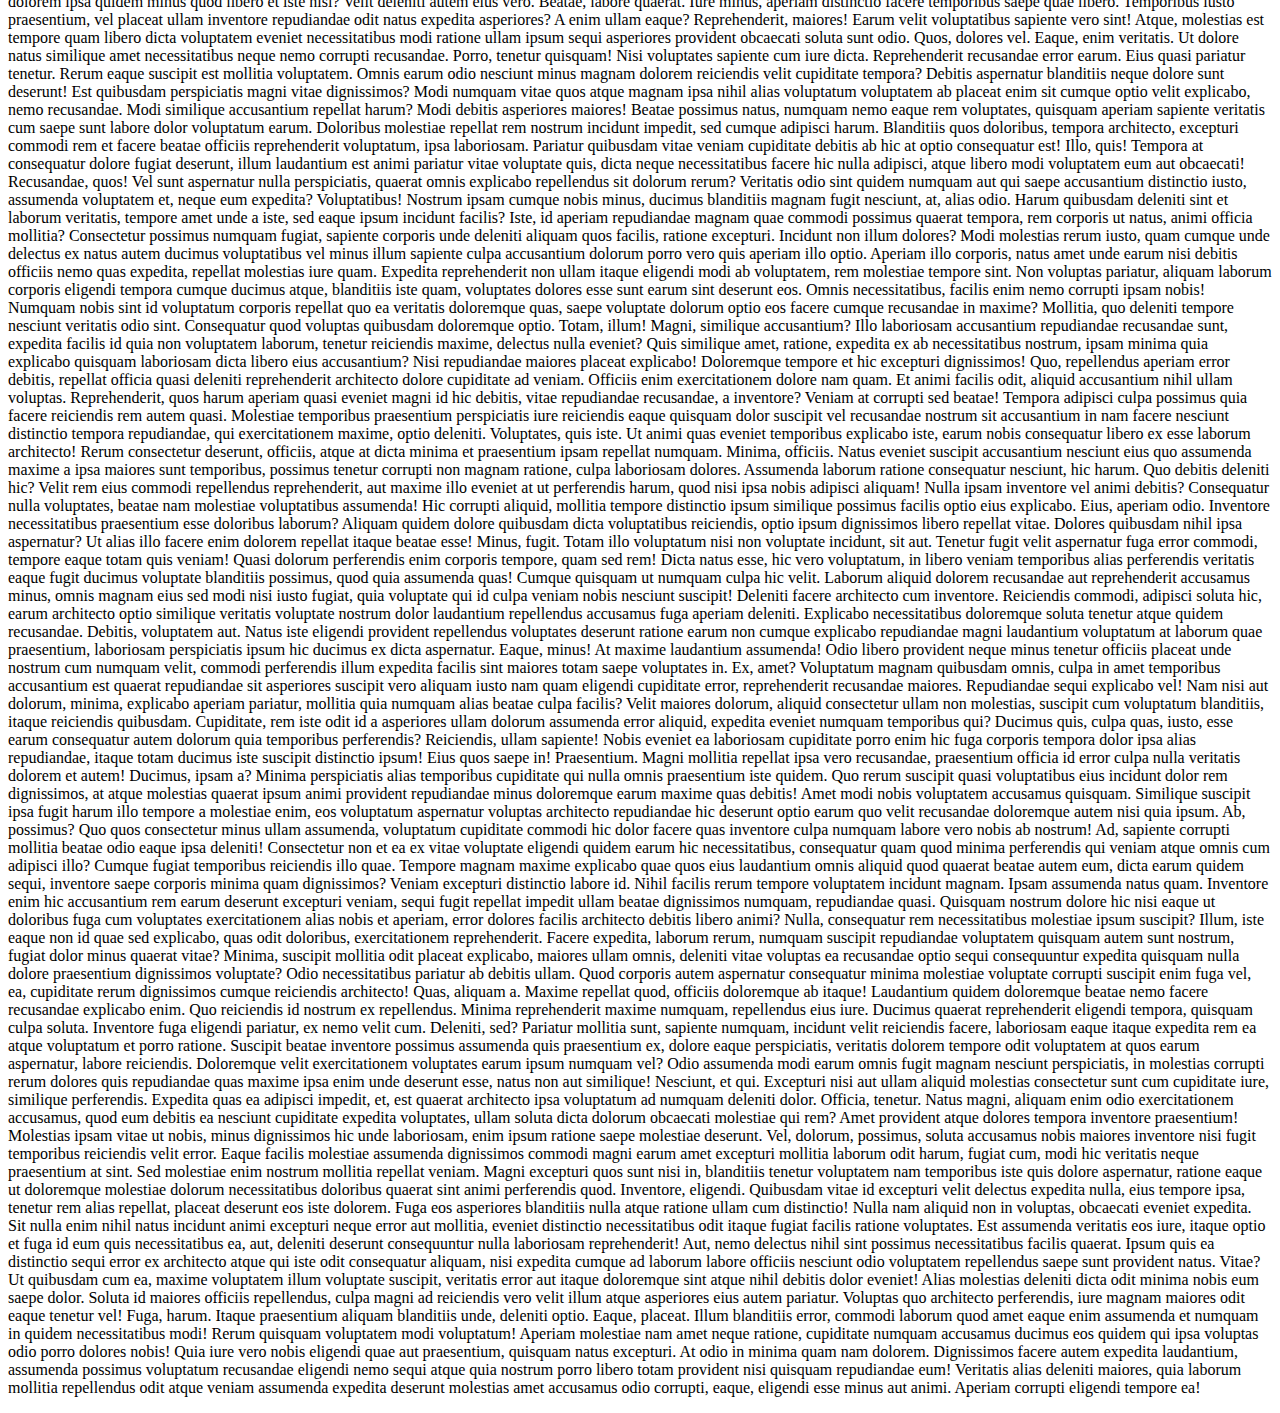
<file: css4/Position/index.html>
<!DOCTYPE html>
<html lang="en">

<head>
    <meta charset="UTF-8">
    <meta name="viewport" content="width=device-width, initial-scale=1.0">
    <title>Position</title>
    <link rel="stylesheet" href="app.css">
</head>

<body>
    <h1>Position Property</h1>
    <section id="static">
        <h2>Static</h2>
        <div></div>
        <div id="middle"></div>
        <div></div>
    </section>
    <section id="relative">
        <h2>Relative</h2>
        <div></div>
        <div id="middle"></div>
        <div></div>
    </section>
    <section id="absolute">
        <h2>Absolute</h2>
        <div></div>
        <div id="middle"></div>
        <div></div>
    </section>

    <section id="fixed">
        <h2>Fixed</h2>
        <div></div>
        <div id="middle"></div>
        <div></div>
    </section>

    <p>Lorem ipsum dolor sit amet consectetur adipisicing elit. Voluptate est, corporis nesciunt distinctio accusantium
        voluptatum itaque, vel veritatis minima ab autem laudantium voluptates cum commodi maiores tenetur obcaecati
        sint at?
        Aspernatur hic reprehenderit quam dolorem tempore cupiditate ut necessitatibus veritatis aperiam esse, nulla
        laboriosam nobis dolore atque velit nostrum, magnam in ipsa iure aut officia amet labore quos. Nesciunt,
        voluptatum?
        Distinctio atque libero ratione aut dolorem, veniam voluptate excepturi saepe ut dolorum minus rem repellat
        repellendus cum voluptatem fugiat totam, accusamus praesentium inventore. Molestias maiores nihil, soluta ad
        alias ratione.
        Placeat cupiditate nostrum omnis dignissimos ex fugit! Et dignissimos non minus porro facere. Incidunt dolores
        dolor eaque in unde natus quia molestias delectus soluta, omnis voluptatem nemo vel! Placeat, tempora.
        Ut modi voluptate minima ex quo tenetur eligendi consequuntur harum ipsam, quaerat dicta voluptates nesciunt at,
        quidem nisi aspernatur sit beatae enim. Dicta nostrum iure at aperiam corrupti rerum voluptatem!
        Facere impedit voluptatibus cum consectetur nam, dolor esse placeat minima quas eum, molestias iste quo
        corporis? Aperiam excepturi, ut distinctio, expedita suscipit nostrum assumenda ea, ipsa neque eum et hic.
        Totam libero tempore labore beatae, quibusdam ab sit, ratione exercitationem aliquid eum amet, perferendis
        placeat est consequuntur adipisci? Magnam numquam eum modi vel quia optio quis soluta eius maiores doloribus.
        Ea natus temporibus exercitationem officia iste reprehenderit maiores porro vero qui, perferendis quidem quod
        facilis, saepe distinctio? Veritatis non ut cum, deleniti impedit libero optio quasi hic consequuntur,
        reprehenderit sequi?
        Pariatur earum culpa et dolores, deleniti ut quibusdam eveniet ipsum voluptates ex, nulla deserunt recusandae
        quaerat. Possimus veritatis repellendus vero obcaecati, deserunt eum tempore corporis natus quod repellat, error
        neque.
        Alias asperiores at numquam. Impedit repellendus doloribus, minus eveniet quidem fugiat molestias distinctio
        mollitia tempore veritatis excepturi neque obcaecati cumque officiis earum nisi aspernatur nobis illum sapiente
        tenetur? Nisi, perspiciatis.
        Facere obcaecati eaque ratione, amet, nisi, ipsam similique excepturi ea corporis placeat repellendus laborum
        voluptatum? Recusandae odit cupiditate in voluptatem aut explicabo enim id voluptatum! Eveniet provident
        voluptates sed earum?
        Sint quod similique suscipit facere saepe corrupti, voluptatibus mollitia ipsa sequi dolor asperiores quaerat
        nesciunt officia ex? Sapiente cupiditate reprehenderit tempore, adipisci dolor sed dolore doloribus ipsa!
        Debitis, aut itaque.
        Pariatur, vitae! Laudantium sequi ea hic maxime maiores quos animi veniam inventore provident similique numquam
        quasi iusto et assumenda eligendi impedit in ipsum cupiditate eveniet tempora dolorum error, earum ipsam.
        Vel, voluptatem. Excepturi, nisi accusamus. Sit labore, quisquam modi iste, iusto eaque totam necessitatibus
        officiis animi aspernatur cum cumque architecto rem vero id adipisci porro consequatur quos corrupti unde nisi?
        Molestiae unde quas, delectus ullam saepe rerum dolor aliquid a eos atque quaerat. Doloremque labore magnam
        repudiandae, excepturi tempora, aperiam atque quod quo delectus suscipit autem aliquam est enim debitis?
        Aut facere, rem dolore molestiae consequatur iure debitis beatae deleniti, neque, porro corrupti cupiditate
        consequuntur aspernatur laborum amet. Minima obcaecati quod ipsum perferendis sunt soluta, reprehenderit nihil
        eveniet adipisci sequi!
        Delectus reprehenderit recusandae officia, quidem tempora minus quibusdam, inventore dignissimos, quia suscipit
        neque molestias expedita quis autem? Nostrum quaerat mollitia nam distinctio blanditiis. Cumque ut dolorum culpa
        at, quaerat dolores!
        Quam tempora incidunt ducimus, dolore nobis dolores dolorem odio quo ipsum unde eos delectus tempore ad quidem
        molestiae hic eum perspiciatis animi inventore corrupti libero labore sint ratione mollitia! Alias?
        Debitis voluptas veniam excepturi ad eos explicabo exercitationem dignissimos totam, culpa, est amet enim
        dolorem blanditiis! Nihil dolores, aliquid eveniet quidem modi rem. Molestiae delectus nemo illo ex laboriosam
        quia.
        A odit tempora aspernatur dignissimos. Vitae sint impedit ullam tempora vel facere iusto velit eaque
        perferendis! Ratione facere repudiandae repellat minus voluptate, sed ipsa aut recusandae, eos natus dolor fuga.
        Commodi quaerat pariatur tempora obcaecati repellendus eius excepturi at cum, quasi est voluptate placeat optio
        eveniet. Reprehenderit aliquid quo distinctio quos pariatur a voluptates natus. Unde veniam sit sapiente
        voluptatem?
        Eligendi, exercitationem eius. Aliquid accusantium odit possimus sapiente praesentium temporibus quae
        perspiciatis? Saepe fuga aliquam ipsam delectus nemo nihil quae! Quidem placeat repellat distinctio dolorum
        minima suscipit iste eligendi doloremque!
        Ipsum distinctio possimus quasi perspiciatis dignissimos, omnis ducimus quod vel alias blanditiis doloribus
        dolorum mollitia error. Quis minima ullam sunt consectetur, beatae eos, molestias voluptatibus, facere fugit
        inventore architecto quam?
        Possimus maiores commodi, autem omnis at numquam! Doloremque necessitatibus illum id laborum debitis, autem
        harum reprehenderit nobis animi ut suscipit. Error eligendi saepe voluptatum velit alias corporis, molestiae
        nostrum ipsam.
        Pariatur, amet fuga aliquid reiciendis iste tempora labore quisquam maxime, minus voluptate enim quia dolorum
        rem nobis error corporis vero exercitationem saepe. Necessitatibus voluptas, eligendi id pariatur quos minima
        explicabo.
        Impedit quos ipsa reiciendis labore, architecto vero repellat odio consectetur veritatis, adipisci optio sequi.
        Perferendis, qui quam unde tenetur numquam exercitationem quaerat eos laborum odio a error asperiores! Deserunt,
        quidem?
        Facere, tenetur. Vero delectus illum odio aperiam a? Quisquam, distinctio ad consequatur laboriosam praesentium
        asperiores tenetur dolores a, aliquid, quaerat facere quas at? Odit nihil, iure repudiandae nesciunt corrupti
        eius!
        Vitae officia quae eius maxime, perferendis itaque, voluptatem quod ratione reprehenderit asperiores eveniet
        amet consequatur velit quis. Earum aut ex sint, beatae, fugit repellendus natus, nobis illo dolore ad odio?
        Quaerat aut id dolore cum cumque expedita, numquam qui perferendis asperiores libero ratione ipsa soluta, amet
        corrupti fugiat. Obcaecati, est fugit. Corrupti quos porro, in quam neque velit beatae! Assumenda!
        Ipsum minima, ipsam corrupti obcaecati ea similique blanditiis iste voluptatem doloribus. Atque reiciendis ut
        explicabo ipsam nam impedit quis velit alias deserunt mollitia quo, tempora repudiandae non pariatur, ullam
        dolores.
        Iusto voluptas quis quasi repudiandae iure, dolorum aspernatur! Omnis accusantium est nostrum asperiores labore
        quis, possimus velit mollitia nam, sunt id corporis totam incidunt, enim odio optio. Laudantium, earum alias?
        Aperiam perspiciatis cum, eligendi nisi eum quia. Fugiat provident obcaecati officia, quis asperiores quia iure?
        Maiores eveniet saepe vero id officiis, tempore dolorum sed itaque voluptate possimus! Ea, rerum cupiditate.
        Consectetur, saepe temporibus. Laboriosam atque deleniti corporis illum, tempore assumenda dolor veniam
        doloremque. Magnam eius aliquid ea labore maxime. Labore odio corporis eius rerum eaque expedita reprehenderit
        laboriosam odit sunt.
        Blanditiis sunt dolore possimus voluptatum hic adipisci repudiandae recusandae modi optio laborum esse fugit
        facilis quasi deleniti, id minima soluta harum perferendis atque nulla ut ipsum? Quasi est harum quisquam?
        Amet rerum asperiores dolor quisquam dignissimos repudiandae, quam, fugiat blanditiis natus aliquam nemo
        assumenda adipisci atque dolorem ipsa quidem minus quod libero et iste nisi? Velit deleniti autem eius vero.
        Beatae, labore quaerat. Iure minus, aperiam distinctio facere temporibus saepe quae libero. Temporibus iusto
        praesentium, vel placeat ullam inventore repudiandae odit natus expedita asperiores? A enim ullam eaque?
        Reprehenderit, maiores!
        Earum velit voluptatibus sapiente vero sint! Atque, molestias est tempore quam libero dicta voluptatem eveniet
        necessitatibus modi ratione ullam ipsum sequi asperiores provident obcaecati soluta sunt odio. Quos, dolores
        vel.
        Eaque, enim veritatis. Ut dolore natus similique amet necessitatibus neque nemo corrupti recusandae. Porro,
        tenetur quisquam! Nisi voluptates sapiente cum iure dicta. Reprehenderit recusandae error earum. Eius quasi
        pariatur tenetur.
        Rerum eaque suscipit est mollitia voluptatem. Omnis earum odio nesciunt minus magnam dolorem reiciendis velit
        cupiditate tempora? Debitis aspernatur blanditiis neque dolore sunt deserunt! Est quibusdam perspiciatis magni
        vitae dignissimos?
        Modi numquam vitae quos atque magnam ipsa nihil alias voluptatum voluptatem ab placeat enim sit cumque optio
        velit explicabo, nemo recusandae. Modi similique accusantium repellat harum? Modi debitis asperiores maiores!
        Beatae possimus natus, numquam nemo eaque rem voluptates, quisquam aperiam sapiente veritatis cum saepe sunt
        labore dolor voluptatum earum. Doloribus molestiae repellat rem nostrum incidunt impedit, sed cumque adipisci
        harum.
        Blanditiis quos doloribus, tempora architecto, excepturi commodi rem et facere beatae officiis reprehenderit
        voluptatum, ipsa laboriosam. Pariatur quibusdam vitae veniam cupiditate debitis ab hic at optio consequatur est!
        Illo, quis!
        Tempora at consequatur dolore fugiat deserunt, illum laudantium est animi pariatur vitae voluptate quis, dicta
        neque necessitatibus facere hic nulla adipisci, atque libero modi voluptatem eum aut obcaecati! Recusandae,
        quos!
        Vel sunt aspernatur nulla perspiciatis, quaerat omnis explicabo repellendus sit dolorum rerum? Veritatis odio
        sint quidem numquam aut qui saepe accusantium distinctio iusto, assumenda voluptatem et, neque eum expedita?
        Voluptatibus!
        Nostrum ipsam cumque nobis minus, ducimus blanditiis magnam fugit nesciunt, at, alias odio. Harum quibusdam
        deleniti sint et laborum veritatis, tempore amet unde a iste, sed eaque ipsum incidunt facilis?
        Iste, id aperiam repudiandae magnam quae commodi possimus quaerat tempora, rem corporis ut natus, animi officia
        mollitia? Consectetur possimus numquam fugiat, sapiente corporis unde deleniti aliquam quos facilis, ratione
        excepturi.
        Incidunt non illum dolores? Modi molestias rerum iusto, quam cumque unde delectus ex natus autem ducimus
        voluptatibus vel minus illum sapiente culpa accusantium dolorum porro vero quis aperiam illo optio.
        Aperiam illo corporis, natus amet unde earum nisi debitis officiis nemo quas expedita, repellat molestias iure
        quam. Expedita reprehenderit non ullam itaque eligendi modi ab voluptatem, rem molestiae tempore sint.
        Non voluptas pariatur, aliquam laborum corporis eligendi tempora cumque ducimus atque, blanditiis iste quam,
        voluptates dolores esse sunt earum sint deserunt eos. Omnis necessitatibus, facilis enim nemo corrupti ipsam
        nobis!
        Numquam nobis sint id voluptatum corporis repellat quo ea veritatis doloremque quas, saepe voluptate dolorum
        optio eos facere cumque recusandae in maxime? Mollitia, quo deleniti tempore nesciunt veritatis odio sint.
        Consequatur quod voluptas quibusdam doloremque optio. Totam, illum! Magni, similique accusantium? Illo
        laboriosam accusantium repudiandae recusandae sunt, expedita facilis id quia non voluptatem laborum, tenetur
        reiciendis maxime, delectus nulla eveniet?
        Quis similique amet, ratione, expedita ex ab necessitatibus nostrum, ipsam minima quia explicabo quisquam
        laboriosam dicta libero eius accusantium? Nisi repudiandae maiores placeat explicabo! Doloremque tempore et hic
        excepturi dignissimos!
        Quo, repellendus aperiam error debitis, repellat officia quasi deleniti reprehenderit architecto dolore
        cupiditate ad veniam. Officiis enim exercitationem dolore nam quam. Et animi facilis odit, aliquid accusantium
        nihil ullam voluptas.
        Reprehenderit, quos harum aperiam quasi eveniet magni id hic debitis, vitae repudiandae recusandae, a inventore?
        Veniam at corrupti sed beatae! Tempora adipisci culpa possimus quia facere reiciendis rem autem quasi.
        Molestiae temporibus praesentium perspiciatis iure reiciendis eaque quisquam dolor suscipit vel recusandae
        nostrum sit accusantium in nam facere nesciunt distinctio tempora repudiandae, qui exercitationem maxime, optio
        deleniti. Voluptates, quis iste.
        Ut animi quas eveniet temporibus explicabo iste, earum nobis consequatur libero ex esse laborum architecto!
        Rerum consectetur deserunt, officiis, atque at dicta minima et praesentium ipsam repellat numquam. Minima,
        officiis.
        Natus eveniet suscipit accusantium nesciunt eius quo assumenda maxime a ipsa maiores sunt temporibus, possimus
        tenetur corrupti non magnam ratione, culpa laboriosam dolores. Assumenda laborum ratione consequatur nesciunt,
        hic harum.
        Quo debitis deleniti hic? Velit rem eius commodi repellendus reprehenderit, aut maxime illo eveniet at ut
        perferendis harum, quod nisi ipsa nobis adipisci aliquam! Nulla ipsam inventore vel animi debitis?
        Consequatur nulla voluptates, beatae nam molestiae voluptatibus assumenda! Hic corrupti aliquid, mollitia
        tempore distinctio ipsum similique possimus facilis optio eius explicabo. Eius, aperiam odio. Inventore
        necessitatibus praesentium esse doloribus laborum?
        Aliquam quidem dolore quibusdam dicta voluptatibus reiciendis, optio ipsum dignissimos libero repellat vitae.
        Dolores quibusdam nihil ipsa aspernatur? Ut alias illo facere enim dolorem repellat itaque beatae esse! Minus,
        fugit.
        Totam illo voluptatum nisi non voluptate incidunt, sit aut. Tenetur fugit velit aspernatur fuga error commodi,
        tempore eaque totam quis veniam! Quasi dolorum perferendis enim corporis tempore, quam sed rem!
        Dicta natus esse, hic vero voluptatum, in libero veniam temporibus alias perferendis veritatis eaque fugit
        ducimus voluptate blanditiis possimus, quod quia assumenda quas! Cumque quisquam ut numquam culpa hic velit.
        Laborum aliquid dolorem recusandae aut reprehenderit accusamus minus, omnis magnam eius sed modi nisi iusto
        fugiat, quia voluptate qui id culpa veniam nobis nesciunt suscipit! Deleniti facere architecto cum inventore.
        Reiciendis commodi, adipisci soluta hic, earum architecto optio similique veritatis voluptate nostrum dolor
        laudantium repellendus accusamus fuga aperiam deleniti. Explicabo necessitatibus doloremque soluta tenetur atque
        quidem recusandae. Debitis, voluptatem aut.
        Natus iste eligendi provident repellendus voluptates deserunt ratione earum non cumque explicabo repudiandae
        magni laudantium voluptatum at laborum quae praesentium, laboriosam perspiciatis ipsum hic ducimus ex dicta
        aspernatur. Eaque, minus!
        At maxime laudantium assumenda! Odio libero provident neque minus tenetur officiis placeat unde nostrum cum
        numquam velit, commodi perferendis illum expedita facilis sint maiores totam saepe voluptates in. Ex, amet?
        Voluptatum magnam quibusdam omnis, culpa in amet temporibus accusantium est quaerat repudiandae sit asperiores
        suscipit vero aliquam iusto nam quam eligendi cupiditate error, reprehenderit recusandae maiores. Repudiandae
        sequi explicabo vel!
        Nam nisi aut dolorum, minima, explicabo aperiam pariatur, mollitia quia numquam alias beatae culpa facilis?
        Velit maiores dolorum, aliquid consectetur ullam non molestias, suscipit cum voluptatum blanditiis, itaque
        reiciendis quibusdam.
        Cupiditate, rem iste odit id a asperiores ullam dolorum assumenda error aliquid, expedita eveniet numquam
        temporibus qui? Ducimus quis, culpa quas, iusto, esse earum consequatur autem dolorum quia temporibus
        perferendis?
        Reiciendis, ullam sapiente! Nobis eveniet ea laboriosam cupiditate porro enim hic fuga corporis tempora dolor
        ipsa alias repudiandae, itaque totam ducimus iste suscipit distinctio ipsum! Eius quos saepe in! Praesentium.
        Magni mollitia repellat ipsa vero recusandae, praesentium officia id error culpa nulla veritatis dolorem et
        autem! Ducimus, ipsam a? Minima perspiciatis alias temporibus cupiditate qui nulla omnis praesentium iste
        quidem.
        Quo rerum suscipit quasi voluptatibus eius incidunt dolor rem dignissimos, at atque molestias quaerat ipsum
        animi provident repudiandae minus doloremque earum maxime quas debitis! Amet modi nobis voluptatem accusamus
        quisquam.
        Similique suscipit ipsa fugit harum illo tempore a molestiae enim, eos voluptatum aspernatur voluptas architecto
        repudiandae hic deserunt optio earum quo velit recusandae doloremque autem nisi quia ipsum. Ab, possimus?
        Quo quos consectetur minus ullam assumenda, voluptatum cupiditate commodi hic dolor facere quas inventore culpa
        numquam labore vero nobis ab nostrum! Ad, sapiente corrupti mollitia beatae odio eaque ipsa deleniti!
        Consectetur non et ea ex vitae voluptate eligendi quidem earum hic necessitatibus, consequatur quam quod minima
        perferendis qui veniam atque omnis cum adipisci illo? Cumque fugiat temporibus reiciendis illo quae.
        Tempore magnam maxime explicabo quae quos eius laudantium omnis aliquid quod quaerat beatae autem eum, dicta
        earum quidem sequi, inventore saepe corporis minima quam dignissimos? Veniam excepturi distinctio labore id.
        Nihil facilis rerum tempore voluptatem incidunt magnam. Ipsam assumenda natus quam. Inventore enim hic
        accusantium rem earum deserunt excepturi veniam, sequi fugit repellat impedit ullam beatae dignissimos numquam,
        repudiandae quasi.
        Quisquam nostrum dolore hic nisi eaque ut doloribus fuga cum voluptates exercitationem alias nobis et aperiam,
        error dolores facilis architecto debitis libero animi? Nulla, consequatur rem necessitatibus molestiae ipsum
        suscipit?
        Illum, iste eaque non id quae sed explicabo, quas odit doloribus, exercitationem reprehenderit. Facere expedita,
        laborum rerum, numquam suscipit repudiandae voluptatem quisquam autem sunt nostrum, fugiat dolor minus quaerat
        vitae?
        Minima, suscipit mollitia odit placeat explicabo, maiores ullam omnis, deleniti vitae voluptas ea recusandae
        optio sequi consequuntur expedita quisquam nulla dolore praesentium dignissimos voluptate? Odio necessitatibus
        pariatur ab debitis ullam.
        Quod corporis autem aspernatur consequatur minima molestiae voluptate corrupti suscipit enim fuga vel, ea,
        cupiditate rerum dignissimos cumque reiciendis architecto! Quas, aliquam a. Maxime repellat quod, officiis
        doloremque ab itaque!
        Laudantium quidem doloremque beatae nemo facere recusandae explicabo enim. Quo reiciendis id nostrum ex
        repellendus. Minima reprehenderit maxime numquam, repellendus eius iure. Ducimus quaerat reprehenderit eligendi
        tempora, quisquam culpa soluta.
        Inventore fuga eligendi pariatur, ex nemo velit cum. Deleniti, sed? Pariatur mollitia sunt, sapiente numquam,
        incidunt velit reiciendis facere, laboriosam eaque itaque expedita rem ea atque voluptatum et porro ratione.
        Suscipit beatae inventore possimus assumenda quis praesentium ex, dolore eaque perspiciatis, veritatis dolorem
        tempore odit voluptatem at quos earum aspernatur, labore reiciendis. Doloremque velit exercitationem voluptates
        earum ipsum numquam vel?
        Odio assumenda modi earum omnis fugit magnam nesciunt perspiciatis, in molestias corrupti rerum dolores quis
        repudiandae quas maxime ipsa enim unde deserunt esse, natus non aut similique! Nesciunt, et qui.
        Excepturi nisi aut ullam aliquid molestias consectetur sunt cum cupiditate iure, similique perferendis. Expedita
        quas ea adipisci impedit, et, est quaerat architecto ipsa voluptatum ad numquam deleniti dolor. Officia,
        tenetur.
        Natus magni, aliquam enim odio exercitationem accusamus, quod eum debitis ea nesciunt cupiditate expedita
        voluptates, ullam soluta dicta dolorum obcaecati molestiae qui rem? Amet provident atque dolores tempora
        inventore praesentium!
        Molestias ipsam vitae ut nobis, minus dignissimos hic unde laboriosam, enim ipsum ratione saepe molestiae
        deserunt. Vel, dolorum, possimus, soluta accusamus nobis maiores inventore nisi fugit temporibus reiciendis
        velit error.
        Eaque facilis molestiae assumenda dignissimos commodi magni earum amet excepturi mollitia laborum odit harum,
        fugiat cum, modi hic veritatis neque praesentium at sint. Sed molestiae enim nostrum mollitia repellat veniam.
        Magni excepturi quos sunt nisi in, blanditiis tenetur voluptatem nam temporibus iste quis dolore aspernatur,
        ratione eaque ut doloremque molestiae dolorum necessitatibus doloribus quaerat sint animi perferendis quod.
        Inventore, eligendi.
        Quibusdam vitae id excepturi velit delectus expedita nulla, eius tempore ipsa, tenetur rem alias repellat,
        placeat deserunt eos iste dolorem. Fuga eos asperiores blanditiis nulla atque ratione ullam cum distinctio!
        Nulla nam aliquid non in voluptas, obcaecati eveniet expedita. Sit nulla enim nihil natus incidunt animi
        excepturi neque error aut mollitia, eveniet distinctio necessitatibus odit itaque fugiat facilis ratione
        voluptates.
        Est assumenda veritatis eos iure, itaque optio et fuga id eum quis necessitatibus ea, aut, deleniti deserunt
        consequuntur nulla laboriosam reprehenderit! Aut, nemo delectus nihil sint possimus necessitatibus facilis
        quaerat.
        Ipsum quis ea distinctio sequi error ex architecto atque qui iste odit consequatur aliquam, nisi expedita cumque
        ad laborum labore officiis nesciunt odio voluptatem repellendus saepe sunt provident natus. Vitae?
        Ut quibusdam cum ea, maxime voluptatem illum voluptate suscipit, veritatis error aut itaque doloremque sint
        atque nihil debitis dolor eveniet! Alias molestias deleniti dicta odit minima nobis eum saepe dolor.
        Soluta id maiores officiis repellendus, culpa magni ad reiciendis vero velit illum atque asperiores eius autem
        pariatur. Voluptas quo architecto perferendis, iure magnam maiores odit eaque tenetur vel! Fuga, harum.
        Itaque praesentium aliquam blanditiis unde, deleniti optio. Eaque, placeat. Illum blanditiis error, commodi
        laborum quod amet eaque enim assumenda et numquam in quidem necessitatibus modi! Rerum quisquam voluptatem modi
        voluptatum!
        Aperiam molestiae nam amet neque ratione, cupiditate numquam accusamus ducimus eos quidem qui ipsa voluptas odio
        porro dolores nobis! Quia iure vero nobis eligendi quae aut praesentium, quisquam natus excepturi.
        At odio in minima quam nam dolorem. Dignissimos facere autem expedita laudantium, assumenda possimus voluptatum
        recusandae eligendi nemo sequi atque quia nostrum porro libero totam provident nisi quisquam repudiandae eum!
        Veritatis alias deleniti maiores, quia laborum mollitia repellendus odit atque veniam assumenda expedita
        deserunt molestias amet accusamus odio corrupti, eaque, eligendi esse minus aut animi. Aperiam corrupti eligendi
        tempore ea!</p>

</body>

</html>
</file>
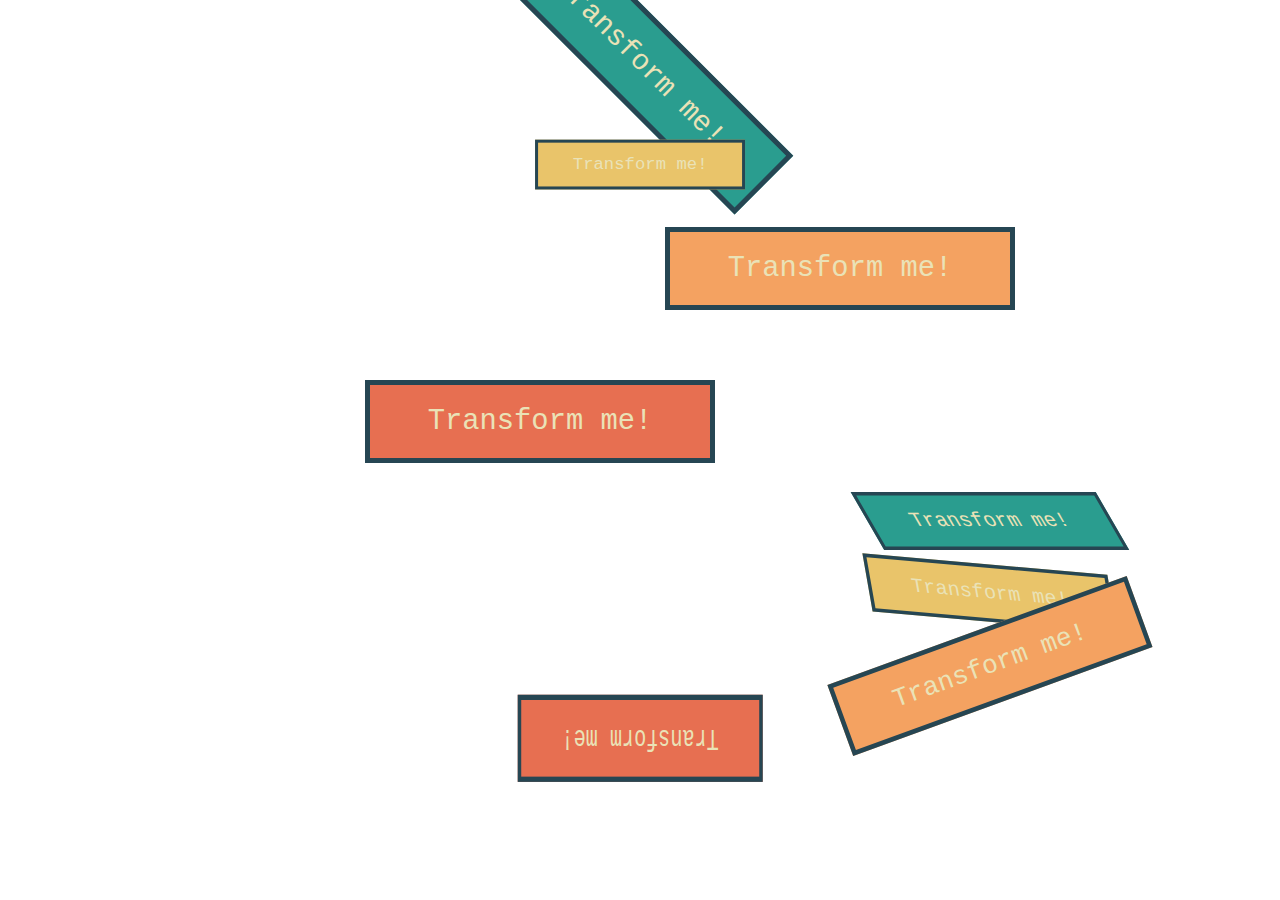
<file: css4/Transform/index.html>
<!DOCTYPE html>
<html lang="en">

<head>
    <meta charset="UTF-8">
    <meta name="viewport" content="width=device-width, initial-scale=1.0">
    <title>Transform</title>
    <link rel="stylesheet" href="app.css">
</head>

<body>
    <section>
        <!-- SHOULD NOT BE USING h1's like this!  -->
        <!-- ONLY ONE PER DOCUMENT! -->
        <h1>Transform me!</h1>
        <h1>Transform me!</h1>
        <h1>Transform me!</h1>
        <h1>Transform me!</h1>
    </section>
    <section>
        <h1>Transform me!</h1>
        <h1>Transform me!</h1>
        <h1>Transform me!</h1>
        <h1>Transform me!</h1>
    </section>
</body>

</html>
</file>
<file: css2/app.css>
/* Global element selector */


/* * {
    background-color: cyan;
} */


/* Element selector */

body {
    background-color: #f1faee;
}

button {
    font-size: 30px;
    background-color: #a8dadc;
}


/* Multple element selector */

h1,
h2 {
    color: #1d3557;
}


/* Id element selector */

#signup {
    background-color: #1d3557;
    color: #f1faee;
}

span {
    color: #457b9d;
}


/* Class element selector */

.tag {
    background-color: #e63946;
    color: #f1faee;
    font-size: 16px;
}


/* Descendent element selector */

.post a {
    color: #457b9d;
    font-weight: 700;
    text-decoration: none;
}

footer a {
    color: #e63946;
}


/* Adjacent element selector */

h2+button {
    font-size: 20px;
}


/* Direct-Descendent element selector */

footer>a {
    color: #457b9d;
}


/* Attribute element selector */

input[type="password"] {
    color: greenyellow;
}

a[href*="google"] {
    color: #1d3557;
}


/* Pseudo classes selector */

.post a:hover {
    text-decoration: underline;
}

.post button:active {
    background-color: #02c39a;
}


/* Pseudo-class-function element selector */

.post:nth-of-type(2n) {
    background-color: #dfe8dc;
}


/* Pseudo-elements element selector */

h2::first-letter {
    font-size: 50px;
}

p::first-line {
    color: purple;
}

p::selection {
    background-color: #fcbf49;
}

.post button:hover {
    background-color: #e63946;
    color: #f1faee;
}


/* https://specificity.keegan.st/  */

button:hover {
    background-color: olive;
}

button {
    background-color: magenta !important;
}
</file>
<file: css2/more_styles.css>
h1,
h2 {
    color: olivedrab;
}
</file>
<file: css1/css_intro/app.css>
h2 {
    color: #5FCFFC;
    background-color: rgb(89, 151, 0);
}

button {
    color: magenta;
    background-color: cyan;
}

p {
    color: olive;
    background: rgb(228, 161, 37);
}

body {
    background-color: #c5e;
}
</file>
<file: css1/text_properties/app.css>
h1 {
    text-align: center;
    font-weight: 400;
    text-decoration: #f78120 underline wavy;
    letter-spacing: 15px;
    font-size: 80px;
    /* font-family: Segoe UI, Futura, Arial, sans-serif; */
    font-family: monospace;
}

a {
    text-decoration: none;
}

p {
    line-height: 2;
}
</file>
<file: css2/inheritance/app.css>
body {
    color: purple;
}

section {
    color: aqua;
}

form {
    color: greenyellow;
}

button, input {
    color: inherit;
}
</file>
<file: css3/Box_Model/app.css>
body {
    margin: 0;
}

div {
    width: 200px;
    height: 200px;
}

span {
    margin-left: 30px;
    margin-top: 30px;
}

h1 {
    background-color: pink;
    width: 200px;
    padding-left: 100px;
    padding-top: 50px;
    margin: 0;
}

#one {
    background-color: #e5989b;
    border-width: 5px;
    border-color: black;
    border-style: solid;
    /* box-sizing: border-box; */
    margin-left: 50px;
    margin-bottom: 100px;
}

#two {
    background-color: #b5838d;
    border-color: #ffcdb2;
    border-width: 3px;
    border-style: dashed;
    border-left-width: 8px;
    padding-right: 50px;
    margin: 200px;
}

#three {
    background-color: #6d6875;
    border: 4px solid black;
    border-left-style: dotted;
    border-radius: 50%;
}

button {
    padding: 10px 20px 30px 40px;
}
</file>
<file: css3/Display/app.css>
span {
    background-color: palevioletred;
    border: 1px solid black;
    width: 500px;
    padding: 50px;
    margin: 50px;
}


h1 {
    background-color: paleturquoise;
    border: 1px solid black;
    width: 300px;
    padding: 50px;
    margin: 100px;
}


div {
    height: 200px;
    width: 200px;
    background-color: olivedrab;
    border: 5px solid black;
    display: inline-block;
    margin: 50px;

}
</file>
<file: css3/Units/app.css>
html {
    font-size: 30px;
}

#percentages {
    background-color: #6d6875;
    width: 800px;
    height: 800px;
}

#percentages div {
    background-color: #e5989b;
    width: 70%;
    height: 20%;
}

#ems h2 {
    font-size: 2em;
    margin-left: 1em;
}

#ems h3 {
    font-size: 1.5em;
}

#ems p {
    font-size: 1em;
}

#ems {
    font-size: 15px;
}

#ems ul {
    font-size: 1.5em;
}

button {
    font-size: 1em;
    padding: 0 1em;
    border-radius: 0.5em;
    background-color: #2a9d8f;
    color: white;
}

#rems h2 {
    font-size: 3rem;
}

#rems h3 {
    font-size: 2rem;
}

#rems ul {
    font-size: 1.5rem;
}

#rems button {
    font-size: 1.5rem;
}
</file>
<file: css4/Background/app.css>
section {
    width: 80%;
    height: 800px;
    /* background-image: url("https://images.unsplash.com/photo-1564442038901-4f9a19d3d456?ixlib=rb-1.2.1&ixid=eyJhcHBfaWQiOjEyMDd9&auto=format&fit=crop&w=1227&q=80");
    background-size: cover;
    background-position: top; */
    background: center/cover url("https://images.unsplash.com/photo-1564442038901-4f9a19d3d456?ixlib=rb-1.2.1&ixid=eyJhcHBfaWQiOjEyMDd9&auto=format&fit=crop&w=1227&q=80");
    margin: 0 auto;
}

h1 {
    font-size: 150px;
    text-align:center;
    text-shadow: black -6px 6px;
    font-family: 'Courier New', Courier, monospace;
    font-weight: lighter;
    color:white;
}
</file>
<file: css4/GoogleFonts/app.css>
body {
    font-family: Montserrat, sans-serif;
}

main {
    width: 60%;
    margin: 0 auto;
}

h1 {
    font-size: 3rem;
    margin-bottom: 0;
}

h1+h2 {
    margin-top: 10px;
}

h1,
h2,
h3 {
    font-family: Roboto, sans-serif;
    font-weight: 100;
}
</file>
<file: css4/Opacity/app.css>
section {
    width: 500px;
    height: 500px;
    background-color: magenta;
}

#rgba {
    width: 50%;
    height: 50%;
    background-color: rgba(255,255,255,0.7)
}

#opacity {
    width: 50%;
    height: 50%;
    background-color: yellow;
    opacity: 0.3;
}
</file>
<file: css4/Position/app.css>
div {
    width: 100px;
    height: 100px;
    background-color: #3d405b;
    border: 2px solid black;
    margin: 10px;
    display: inline-block;
}


#middle {
    background-color: #81b29a;
}

#static #middle {
    position: static;
    top: 100px;
}

#relative #middle {
    position: relative;
    top: 50px;
    left: 50px;
}

#absolute {
    position: relative;
}

#absolute #middle {
    position: absolute;
    top: 1px;
    left: 1px;
}

#fixed #middle {
    position: fixed;
    top: 0;
    left: 400px;
}
</file>
<file: css4/Transform/app.css>
h1 {
    background-color: #2a9d8f;
    border: 5px solid #264653;
    color: #eae2b7;
    padding: 0.7em;
    width: 300px;
    font-size: 1.8em;
    text-align:center;
    margin: 20px auto;
    font-family: Courier New;
    font-weight: lighter;
}

h1:nth-of-type(2n) {
    background-color: #e9c46a;
}
h1:nth-of-type(3n) {
    background-color: #f4a261;
}
h1:nth-of-type(4n) {
    background-color: #e76f51;
}


section:first-of-type h1:nth-of-type(1){
    /* transform-origin: top right; */
    transform: rotate(45deg);
}
section:first-of-type h1:nth-of-type(2){
    transform: scale(0.6);
}

section:first-of-type h1:nth-of-type(3){
    transform: translateX(200px);
}
section:first-of-type h1:nth-of-type(4){
    transform: translate(-100px, 50px);
}

section:nth-of-type(2) h1:nth-of-type(1){
    transform: skew(30deg);
}
section:nth-of-type(2) h1:nth-of-type(2){
    transform: skew(10deg, 5deg);
}

section:nth-of-type(2) h1:nth-of-type(3){
    transform: rotate(-20deg) scale(1.3);
}
section:nth-of-type(2) h1:nth-of-type(4){
    transform: translateX(-500px) rotate(0.5turn) scaleY(1.5);
}

section:nth-of-type(2) {
    transform: scale(0.7) translateX(500px);
}
</file>
